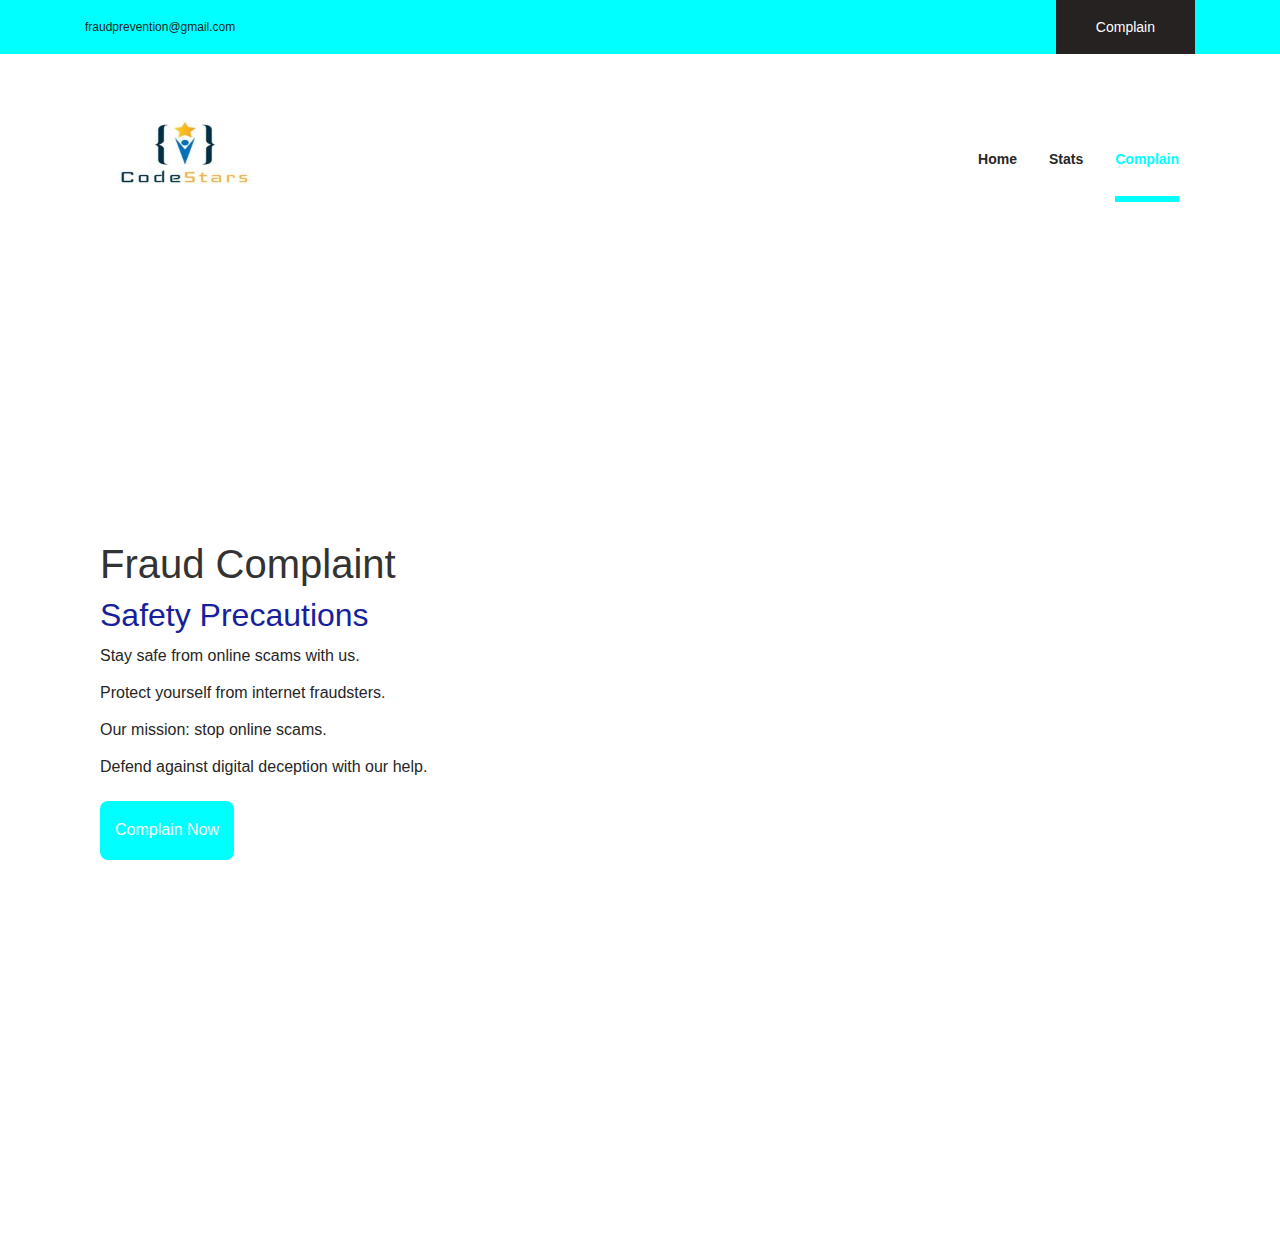
<file: Road-Accident-Prevention-Volunteer-Program-website/contact.html>
<!DOCTYPE html>
<html lang="en">

<!-- Mirrored from preview.colorlib.com/theme/thecharity/contact.html by HTTrack Website Copier/3.x [XR&CO'2014], Mon, 01 Mar 2021 11:37:38 GMT -->
<head>
<title>SewaSankalConnect</title>

<meta charset="utf-8">
<meta name="viewport" content="width=device-width, initial-scale=1, shrink-to-fit=no">

<link rel="stylesheet" href="css/bootstrap.min.css">

<link rel="stylesheet" href="css/font-awesome.min.css">

<link rel="stylesheet" href="css/elegant-fonts.css">

<link rel="stylesheet" href="css/themify-icons.css">

<link rel="stylesheet" href="css/swiper.min.css">

<link rel="stylesheet" href="style.css">
</head>
<body class="single-page contact-page">
  <header class="site-header">
    <div class="top-header-bar">
    <div class="container">
    <div class="row flex-wrap justify-content-center justify-content-lg-between align-items-lg-center">
    <div class="col-12 col-lg-8 d-none d-md-flex flex-wrap justify-content-center justify-content-lg-start mb-3 mb-lg-0">
    <div class="header-bar-email">
      <a href="mailto:SewaSankalConnect@gmail.com">
        Fraudprevention@gmail.com</a></div>
    
    </div>
    <div class="col-12 col-lg-4 d-flex flex-wrap justify-content-center justify-content-lg-end align-items-center">
    <div class="donate-btn">
    <a href="contact.html">Complain</a>
    </div>
    </div>
    </div>
    </div>
    </div>
    <div class="nav-bar">
      <div class="container">
      <div class="row">
      <div class="col-12 d-flex flex-wrap justify-content-between align-items-center">
      <div class="site-branding d-flex align-items-center">
      <a class="d-block" href="index.html" rel="home"><img class="d-block" src="images/looogo.jpg" alt="logo" height="150px" width="200px"></a>        
      </div>
      <nav class="site-navigation d-flex justify-content-end align-items-center">
      <ul class="d-flex flex-column flex-lg-row justify-content-lg-end align-content-center">
      <li><a href="index.html">Home</a></li>
      <li><a href="about.html">Stats</a></li>
      
      
      <li class="current-menu-item"><a href="contact.html">Complain</a></li>
      </ul>
      </nav>
      <div class="hamburger-menu d-lg-none">
      <span></span>
      <span></span>
      <span></span>
      <span></span>
      </div>
      </div>
      </div>
      </div>
      </div>
    </header>


<div class="contact-page-wrap">
<div class="container">

  <div class="background-image">
    <div class="container">
        <h1>Fraud Complaint</h1>

        <div class="safety-precautions">
            <h2>Safety Precautions</h2>
            <ul>
                <li>Stay safe from online scams with us.</li>
                <li>Protect yourself from internet fraudsters.</li>
                <li>Our mission: stop online scams.</li>
                <li>Defend against digital deception with our help.</li>
                
            </ul>
        </div>

        <button onclick="toggleComplaintForm()">Complain Now</button>

        <form id="complaintForm" class="hidden">
            <label for="name">Your Name:</label>
            <input type="text" id="name" name="name" required>

            <label for="email">Your Email:</label>
            <input type="email" id="email" name="email" required>

            <label for="location">Type of Fraud:</label>
            <input type="text" id="location" name="location" required>

          

            <label for="description">Description:</label>
            <textarea id="description" name="description" rows="4" required></textarea>

            <label for="image">Upload Image:</label>
            <input type="file" id="image" name="image" accept="image/*">

            <div class="button-container">
                <button type="button" onclick="submitComplaint()">Submit Complaint</button>
            </div>
        </form>

        <div id="confirmationMessage" class="hidden">
            <p>Your complaint has been submitted. Thank you for reporting.</p>
        </div>
    </div>
</div>

<div class="col-12">


</div>
</div>
</div>
<script type='text/javascript' src="js/script.js"></script>
<script type='text/javascript' src='js/jquery.js'></script>
<script type='text/javascript' src='js/jquery.collapsible.min.js'></script>
<script type='text/javascript' src='js/swiper.min.js'></script>
<script type='text/javascript' src='js/jquery.countdown.min.js'></script>
<script type='text/javascript' src='js/circle-progress.min.js'></script>
<script type='text/javascript' src='js/jquery.countTo.min.js'></script>
<script type='text/javascript' src='js/jquery.barfiller.js'></script>
<script type='text/javascript' src='js/custom.js'></script>

<script async src="https://www.googletagmanager.com/gtag/js?id=UA-23581568-13"></script>
<script>
  window.dataLayer = window.dataLayer || [];
  function gtag(){dataLayer.push(arguments);}
  gtag('js', new Date());

  gtag('config', 'UA-23581568-13');
</script>
</body>

<!-- Mirrored from preview.colorlib.com/theme/thecharity/contact.html by HTTrack Website Copier/3.x [XR&CO'2014], Mon, 01 Mar 2021 11:37:38 GMT -->
</html>
</file>
<file: Road-Accident-Prevention-Volunteer-Program-website/css/elegant-fonts.css>
@font-face {
	font-family: 'ElegantIcons';
	src:url('../fonts/ElegantIcons.eot');
	src:url('../fonts/ElegantIconsd41d.eot?#iefix') format('embedded-opentype'),
		url('../fonts/ElegantIcons.woff') format('woff'),
		url('../fonts/ElegantIcons.ttf') format('truetype'),
		url('../fonts/ElegantIcons.svg#ElegantIcons') format('svg');
	font-weight: normal;
	font-style: normal;
}

/* Use the following CSS code if you want to use data attributes for inserting your icons */
[data-icon]:before {
	font-family: 'ElegantIcons';
	content: attr(data-icon);
	speak: none;
	font-weight: normal;
	font-variant: normal;
	text-transform: none;
	line-height: 1;
	-webkit-font-smoothing: antialiased;
	-moz-osx-font-smoothing: grayscale;
}

/* Use the following CSS code if you want to have a class per icon */
/*
Instead of a list of all class selectors,
you can use the generic selector below, but it's slower:
[class*="your-class-prefix"] {
*/
.arrow_up, .arrow_down, .arrow_left, .arrow_right, .arrow_left-up, .arrow_right-up, .arrow_right-down, .arrow_left-down, .arrow-up-down, .arrow_up-down_alt, .arrow_left-right_alt, .arrow_left-right, .arrow_expand_alt2, .arrow_expand_alt, .arrow_condense, .arrow_expand, .arrow_move, .arrow_carrot-up, .arrow_carrot-down, .arrow_carrot-left, .arrow_carrot-right, .arrow_carrot-2up, .arrow_carrot-2down, .arrow_carrot-2left, .arrow_carrot-2right, .arrow_carrot-up_alt2, .arrow_carrot-down_alt2, .arrow_carrot-left_alt2, .arrow_carrot-right_alt2, .arrow_carrot-2up_alt2, .arrow_carrot-2down_alt2, .arrow_carrot-2left_alt2, .arrow_carrot-2right_alt2, .arrow_triangle-up, .arrow_triangle-down, .arrow_triangle-left, .arrow_triangle-right, .arrow_triangle-up_alt2, .arrow_triangle-down_alt2, .arrow_triangle-left_alt2, .arrow_triangle-right_alt2, .arrow_back, .icon_minus-06, .icon_plus, .icon_close, .icon_check, .icon_minus_alt2, .icon_plus_alt2, .icon_close_alt2, .icon_check_alt2, .icon_zoom-out_alt, .icon_zoom-in_alt, .icon_search, .icon_box-empty, .icon_box-selected, .icon_minus-box, .icon_plus-box, .icon_box-checked, .icon_circle-empty, .icon_circle-slelected, .icon_stop_alt2, .icon_stop, .icon_pause_alt2, .icon_pause, .icon_menu, .icon_menu-square_alt2, .icon_menu-circle_alt2, .icon_ul, .icon_ol, .icon_adjust-horiz, .icon_adjust-vert, .icon_document_alt, .icon_documents_alt, .icon_pencil, .icon_pencil-edit_alt, .icon_pencil-edit, .icon_folder-alt, .icon_folder-open_alt, .icon_folder-add_alt, .icon_info_alt, .icon_error-oct_alt, .icon_error-circle_alt, .icon_error-triangle_alt, .icon_question_alt2, .icon_question, .icon_comment_alt, .icon_chat_alt, .icon_vol-mute_alt, .icon_volume-low_alt, .icon_volume-high_alt, .icon_quotations, .icon_quotations_alt2, .icon_clock_alt, .icon_lock_alt, .icon_lock-open_alt, .icon_key_alt, .icon_cloud_alt, .icon_cloud-upload_alt, .icon_cloud-download_alt, .icon_image, .icon_images, .icon_lightbulb_alt, .icon_gift_alt, .icon_house_alt, .icon_genius, .icon_mobile, .icon_tablet, .icon_laptop, .icon_desktop, .icon_camera_alt, .icon_mail_alt, .icon_cone_alt, .icon_ribbon_alt, .icon_bag_alt, .icon_creditcard, .icon_cart_alt, .icon_paperclip, .icon_tag_alt, .icon_tags_alt, .icon_trash_alt, .icon_cursor_alt, .icon_mic_alt, .icon_compass_alt, .icon_pin_alt, .icon_pushpin_alt, .icon_map_alt, .icon_drawer_alt, .icon_toolbox_alt, .icon_book_alt, .icon_calendar, .icon_film, .icon_table, .icon_contacts_alt, .icon_headphones, .icon_lifesaver, .icon_piechart, .icon_refresh, .icon_link_alt, .icon_link, .icon_loading, .icon_blocked, .icon_archive_alt, .icon_heart_alt, .icon_star_alt, .icon_star-half_alt, .icon_star, .icon_star-half, .icon_tools, .icon_tool, .icon_cog, .icon_cogs, .arrow_up_alt, .arrow_down_alt, .arrow_left_alt, .arrow_right_alt, .arrow_left-up_alt, .arrow_right-up_alt, .arrow_right-down_alt, .arrow_left-down_alt, .arrow_condense_alt, .arrow_expand_alt3, .arrow_carrot_up_alt, .arrow_carrot-down_alt, .arrow_carrot-left_alt, .arrow_carrot-right_alt, .arrow_carrot-2up_alt, .arrow_carrot-2dwnn_alt, .arrow_carrot-2left_alt, .arrow_carrot-2right_alt, .arrow_triangle-up_alt, .arrow_triangle-down_alt, .arrow_triangle-left_alt, .arrow_triangle-right_alt, .icon_minus_alt, .icon_plus_alt, .icon_close_alt, .icon_check_alt, .icon_zoom-out, .icon_zoom-in, .icon_stop_alt, .icon_menu-square_alt, .icon_menu-circle_alt, .icon_document, .icon_documents, .icon_pencil_alt, .icon_folder, .icon_folder-open, .icon_folder-add, .icon_folder_upload, .icon_folder_download, .icon_info, .icon_error-circle, .icon_error-oct, .icon_error-triangle, .icon_question_alt, .icon_comment, .icon_chat, .icon_vol-mute, .icon_volume-low, .icon_volume-high, .icon_quotations_alt, .icon_clock, .icon_lock, .icon_lock-open, .icon_key, .icon_cloud, .icon_cloud-upload, .icon_cloud-download, .icon_lightbulb, .icon_gift, .icon_house, .icon_camera, .icon_mail, .icon_cone, .icon_ribbon, .icon_bag, .icon_cart, .icon_tag, .icon_tags, .icon_trash, .icon_cursor, .icon_mic, .icon_compass, .icon_pin, .icon_pushpin, .icon_map, .icon_drawer, .icon_toolbox, .icon_book, .icon_contacts, .icon_archive, .icon_heart, .icon_profile, .icon_group, .icon_grid-2x2, .icon_grid-3x3, .icon_music, .icon_pause_alt, .icon_phone, .icon_upload, .icon_download, .social_facebook, .social_twitter, .social_pinterest, .social_googleplus, .social_tumblr, .social_tumbleupon, .social_wordpress, .social_instagram, .social_dribbble, .social_vimeo, .social_linkedin, .social_rss, .social_deviantart, .social_share, .social_myspace, .social_skype, .social_youtube, .social_picassa, .social_googledrive, .social_flickr, .social_blogger, .social_spotify, .social_delicious, .social_facebook_circle, .social_twitter_circle, .social_pinterest_circle, .social_googleplus_circle, .social_tumblr_circle, .social_stumbleupon_circle, .social_wordpress_circle, .social_instagram_circle, .social_dribbble_circle, .social_vimeo_circle, .social_linkedin_circle, .social_rss_circle, .social_deviantart_circle, .social_share_circle, .social_myspace_circle, .social_skype_circle, .social_youtube_circle, .social_picassa_circle, .social_googledrive_alt2, .social_flickr_circle, .social_blogger_circle, .social_spotify_circle, .social_delicious_circle, .social_facebook_square, .social_twitter_square, .social_pinterest_square, .social_googleplus_square, .social_tumblr_square, .social_stumbleupon_square, .social_wordpress_square, .social_instagram_square, .social_dribbble_square, .social_vimeo_square, .social_linkedin_square, .social_rss_square, .social_deviantart_square, .social_share_square, .social_myspace_square, .social_skype_square, .social_youtube_square, .social_picassa_square, .social_googledrive_square, .social_flickr_square, .social_blogger_square, .social_spotify_square, .social_delicious_square, .icon_printer, .icon_calulator, .icon_building, .icon_floppy, .icon_drive, .icon_search-2, .icon_id, .icon_id-2, .icon_puzzle, .icon_like, .icon_dislike, .icon_mug, .icon_currency, .icon_wallet, .icon_pens, .icon_easel, .icon_flowchart, .icon_datareport, .icon_briefcase, .icon_shield, .icon_percent, .icon_globe, .icon_globe-2, .icon_target, .icon_hourglass, .icon_balance, .icon_rook, .icon_printer-alt, .icon_calculator_alt, .icon_building_alt, .icon_floppy_alt, .icon_drive_alt, .icon_search_alt, .icon_id_alt, .icon_id-2_alt, .icon_puzzle_alt, .icon_like_alt, .icon_dislike_alt, .icon_mug_alt, .icon_currency_alt, .icon_wallet_alt, .icon_pens_alt, .icon_easel_alt, .icon_flowchart_alt, .icon_datareport_alt, .icon_briefcase_alt, .icon_shield_alt, .icon_percent_alt, .icon_globe_alt, .icon_clipboard {
	font-family: 'ElegantIcons';
	speak: none;
	font-style: normal;
	font-weight: normal;
	font-variant: normal;
	text-transform: none;
	line-height: 1;
	-webkit-font-smoothing: antialiased;
}
.arrow_up:before {
	content: "\21";
}
.arrow_down:before {
	content: "\22";
}
.arrow_left:before {
	content: "\23";
}
.arrow_right:before {
	content: "\24";
}
.arrow_left-up:before {
	content: "\25";
}
.arrow_right-up:before {
	content: "\26";
}
.arrow_right-down:before {
	content: "\27";
}
.arrow_left-down:before {
	content: "\28";
}
.arrow-up-down:before {
	content: "\29";
}
.arrow_up-down_alt:before {
	content: "\2a";
}
.arrow_left-right_alt:before {
	content: "\2b";
}
.arrow_left-right:before {
	content: "\2c";
}
.arrow_expand_alt2:before {
	content: "\2d";
}
.arrow_expand_alt:before {
	content: "\2e";
}
.arrow_condense:before {
	content: "\2f";
}
.arrow_expand:before {
	content: "\30";
}
.arrow_move:before {
	content: "\31";
}
.arrow_carrot-up:before {
	content: "\32";
}
.arrow_carrot-down:before {
	content: "\33";
}
.arrow_carrot-left:before {
	content: "\34";
}
.arrow_carrot-right:before {
	content: "\35";
}
.arrow_carrot-2up:before {
	content: "\36";
}
.arrow_carrot-2down:before {
	content: "\37";
}
.arrow_carrot-2left:before {
	content: "\38";
}
.arrow_carrot-2right:before {
	content: "\39";
}
.arrow_carrot-up_alt2:before {
	content: "\3a";
}
.arrow_carrot-down_alt2:before {
	content: "\3b";
}
.arrow_carrot-left_alt2:before {
	content: "\3c";
}
.arrow_carrot-right_alt2:before {
	content: "\3d";
}
.arrow_carrot-2up_alt2:before {
	content: "\3e";
}
.arrow_carrot-2down_alt2:before {
	content: "\3f";
}
.arrow_carrot-2left_alt2:before {
	content: "\40";
}
.arrow_carrot-2right_alt2:before {
	content: "\41";
}
.arrow_triangle-up:before {
	content: "\42";
}
.arrow_triangle-down:before {
	content: "\43";
}
.arrow_triangle-left:before {
	content: "\44";
}
.arrow_triangle-right:before {
	content: "\45";
}
.arrow_triangle-up_alt2:before {
	content: "\46";
}
.arrow_triangle-down_alt2:before {
	content: "\47";
}
.arrow_triangle-left_alt2:before {
	content: "\48";
}
.arrow_triangle-right_alt2:before {
	content: "\49";
}
.arrow_back:before {
	content: "\4a";
}
.icon_minus-06:before {
	content: "\4b";
}
.icon_plus:before {
	content: "\4c";
}
.icon_close:before {
	content: "\4d";
}
.icon_check:before {
	content: "\4e";
}
.icon_minus_alt2:before {
	content: "\4f";
}
.icon_plus_alt2:before {
	content: "\50";
}
.icon_close_alt2:before {
	content: "\51";
}
.icon_check_alt2:before {
	content: "\52";
}
.icon_zoom-out_alt:before {
	content: "\53";
}
.icon_zoom-in_alt:before {
	content: "\54";
}
.icon_search:before {
	content: "\55";
}
.icon_box-empty:before {
	content: "\56";
}
.icon_box-selected:before {
	content: "\57";
}
.icon_minus-box:before {
	content: "\58";
}
.icon_plus-box:before {
	content: "\59";
}
.icon_box-checked:before {
	content: "\5a";
}
.icon_circle-empty:before {
	content: "\5b";
}
.icon_circle-slelected:before {
	content: "\5c";
}
.icon_stop_alt2:before {
	content: "\5d";
}
.icon_stop:before {
	content: "\5e";
}
.icon_pause_alt2:before {
	content: "\5f";
}
.icon_pause:before {
	content: "\60";
}
.icon_menu:before {
	content: "\61";
}
.icon_menu-square_alt2:before {
	content: "\62";
}
.icon_menu-circle_alt2:before {
	content: "\63";
}
.icon_ul:before {
	content: "\64";
}
.icon_ol:before {
	content: "\65";
}
.icon_adjust-horiz:before {
	content: "\66";
}
.icon_adjust-vert:before {
	content: "\67";
}
.icon_document_alt:before {
	content: "\68";
}
.icon_documents_alt:before {
	content: "\69";
}
.icon_pencil:before {
	content: "\6a";
}
.icon_pencil-edit_alt:before {
	content: "\6b";
}
.icon_pencil-edit:before {
	content: "\6c";
}
.icon_folder-alt:before {
	content: "\6d";
}
.icon_folder-open_alt:before {
	content: "\6e";
}
.icon_folder-add_alt:before {
	content: "\6f";
}
.icon_info_alt:before {
	content: "\70";
}
.icon_error-oct_alt:before {
	content: "\71";
}
.icon_error-circle_alt:before {
	content: "\72";
}
.icon_error-triangle_alt:before {
	content: "\73";
}
.icon_question_alt2:before {
	content: "\74";
}
.icon_question:before {
	content: "\75";
}
.icon_comment_alt:before {
	content: "\76";
}
.icon_chat_alt:before {
	content: "\77";
}
.icon_vol-mute_alt:before {
	content: "\78";
}
.icon_volume-low_alt:before {
	content: "\79";
}
.icon_volume-high_alt:before {
	content: "\7a";
}
.icon_quotations:before {
	content: "\7b";
}
.icon_quotations_alt2:before {
	content: "\7c";
}
.icon_clock_alt:before {
	content: "\7d";
}
.icon_lock_alt:before {
	content: "\7e";
}
.icon_lock-open_alt:before {
	content: "\e000";
}
.icon_key_alt:before {
	content: "\e001";
}
.icon_cloud_alt:before {
	content: "\e002";
}
.icon_cloud-upload_alt:before {
	content: "\e003";
}
.icon_cloud-download_alt:before {
	content: "\e004";
}
.icon_image:before {
	content: "\e005";
}
.icon_images:before {
	content: "\e006";
}
.icon_lightbulb_alt:before {
	content: "\e007";
}
.icon_gift_alt:before {
	content: "\e008";
}
.icon_house_alt:before {
	content: "\e009";
}
.icon_genius:before {
	content: "\e00a";
}
.icon_mobile:before {
	content: "\e00b";
}
.icon_tablet:before {
	content: "\e00c";
}
.icon_laptop:before {
	content: "\e00d";
}
.icon_desktop:before {
	content: "\e00e";
}
.icon_camera_alt:before {
	content: "\e00f";
}
.icon_mail_alt:before {
	content: "\e010";
}
.icon_cone_alt:before {
	content: "\e011";
}
.icon_ribbon_alt:before {
	content: "\e012";
}
.icon_bag_alt:before {
	content: "\e013";
}
.icon_creditcard:before {
	content: "\e014";
}
.icon_cart_alt:before {
	content: "\e015";
}
.icon_paperclip:before {
	content: "\e016";
}
.icon_tag_alt:before {
	content: "\e017";
}
.icon_tags_alt:before {
	content: "\e018";
}
.icon_trash_alt:before {
	content: "\e019";
}
.icon_cursor_alt:before {
	content: "\e01a";
}
.icon_mic_alt:before {
	content: "\e01b";
}
.icon_compass_alt:before {
	content: "\e01c";
}
.icon_pin_alt:before {
	content: "\e01d";
}
.icon_pushpin_alt:before {
	content: "\e01e";
}
.icon_map_alt:before {
	content: "\e01f";
}
.icon_drawer_alt:before {
	content: "\e020";
}
.icon_toolbox_alt:before {
	content: "\e021";
}
.icon_book_alt:before {
	content: "\e022";
}
.icon_calendar:before {
	content: "\e023";
}
.icon_film:before {
	content: "\e024";
}
.icon_table:before {
	content: "\e025";
}
.icon_contacts_alt:before {
	content: "\e026";
}
.icon_headphones:before {
	content: "\e027";
}
.icon_lifesaver:before {
	content: "\e028";
}
.icon_piechart:before {
	content: "\e029";
}
.icon_refresh:before {
	content: "\e02a";
}
.icon_link_alt:before {
	content: "\e02b";
}
.icon_link:before {
	content: "\e02c";
}
.icon_loading:before {
	content: "\e02d";
}
.icon_blocked:before {
	content: "\e02e";
}
.icon_archive_alt:before {
	content: "\e02f";
}
.icon_heart_alt:before {
	content: "\e030";
}
.icon_star_alt:before {
	content: "\e031";
}
.icon_star-half_alt:before {
	content: "\e032";
}
.icon_star:before {
	content: "\e033";
}
.icon_star-half:before {
	content: "\e034";
}
.icon_tools:before {
	content: "\e035";
}
.icon_tool:before {
	content: "\e036";
}
.icon_cog:before {
	content: "\e037";
}
.icon_cogs:before {
	content: "\e038";
}
.arrow_up_alt:before {
	content: "\e039";
}
.arrow_down_alt:before {
	content: "\e03a";
}
.arrow_left_alt:before {
	content: "\e03b";
}
.arrow_right_alt:before {
	content: "\e03c";
}
.arrow_left-up_alt:before {
	content: "\e03d";
}
.arrow_right-up_alt:before {
	content: "\e03e";
}
.arrow_right-down_alt:before {
	content: "\e03f";
}
.arrow_left-down_alt:before {
	content: "\e040";
}
.arrow_condense_alt:before {
	content: "\e041";
}
.arrow_expand_alt3:before {
	content: "\e042";
}
.arrow_carrot_up_alt:before {
	content: "\e043";
}
.arrow_carrot-down_alt:before {
	content: "\e044";
}
.arrow_carrot-left_alt:before {
	content: "\e045";
}
.arrow_carrot-right_alt:before {
	content: "\e046";
}
.arrow_carrot-2up_alt:before {
	content: "\e047";
}
.arrow_carrot-2dwnn_alt:before {
	content: "\e048";
}
.arrow_carrot-2left_alt:before {
	content: "\e049";
}
.arrow_carrot-2right_alt:before {
	content: "\e04a";
}
.arrow_triangle-up_alt:before {
	content: "\e04b";
}
.arrow_triangle-down_alt:before {
	content: "\e04c";
}
.arrow_triangle-left_alt:before {
	content: "\e04d";
}
.arrow_triangle-right_alt:before {
	content: "\e04e";
}
.icon_minus_alt:before {
	content: "\e04f";
}
.icon_plus_alt:before {
	content: "\e050";
}
.icon_close_alt:before {
	content: "\e051";
}
.icon_check_alt:before {
	content: "\e052";
}
.icon_zoom-out:before {
	content: "\e053";
}
.icon_zoom-in:before {
	content: "\e054";
}
.icon_stop_alt:before {
	content: "\e055";
}
.icon_menu-square_alt:before {
	content: "\e056";
}
.icon_menu-circle_alt:before {
	content: "\e057";
}
.icon_document:before {
	content: "\e058";
}
.icon_documents:before {
	content: "\e059";
}
.icon_pencil_alt:before {
	content: "\e05a";
}
.icon_folder:before {
	content: "\e05b";
}
.icon_folder-open:before {
	content: "\e05c";
}
.icon_folder-add:before {
	content: "\e05d";
}
.icon_folder_upload:before {
	content: "\e05e";
}
.icon_folder_download:before {
	content: "\e05f";
}
.icon_info:before {
	content: "\e060";
}
.icon_error-circle:before {
	content: "\e061";
}
.icon_error-oct:before {
	content: "\e062";
}
.icon_error-triangle:before {
	content: "\e063";
}
.icon_question_alt:before {
	content: "\e064";
}
.icon_comment:before {
	content: "\e065";
}
.icon_chat:before {
	content: "\e066";
}
.icon_vol-mute:before {
	content: "\e067";
}
.icon_volume-low:before {
	content: "\e068";
}
.icon_volume-high:before {
	content: "\e069";
}
.icon_quotations_alt:before {
	content: "\e06a";
}
.icon_clock:before {
	content: "\e06b";
}
.icon_lock:before {
	content: "\e06c";
}
.icon_lock-open:before {
	content: "\e06d";
}
.icon_key:before {
	content: "\e06e";
}
.icon_cloud:before {
	content: "\e06f";
}
.icon_cloud-upload:before {
	content: "\e070";
}
.icon_cloud-download:before {
	content: "\e071";
}
.icon_lightbulb:before {
	content: "\e072";
}
.icon_gift:before {
	content: "\e073";
}
.icon_house:before {
	content: "\e074";
}
.icon_camera:before {
	content: "\e075";
}
.icon_mail:before {
	content: "\e076";
}
.icon_cone:before {
	content: "\e077";
}
.icon_ribbon:before {
	content: "\e078";
}
.icon_bag:before {
	content: "\e079";
}
.icon_cart:before {
	content: "\e07a";
}
.icon_tag:before {
	content: "\e07b";
}
.icon_tags:before {
	content: "\e07c";
}
.icon_trash:before {
	content: "\e07d";
}
.icon_cursor:before {
	content: "\e07e";
}
.icon_mic:before {
	content: "\e07f";
}
.icon_compass:before {
	content: "\e080";
}
.icon_pin:before {
	content: "\e081";
}
.icon_pushpin:before {
	content: "\e082";
}
.icon_map:before {
	content: "\e083";
}
.icon_drawer:before {
	content: "\e084";
}
.icon_toolbox:before {
	content: "\e085";
}
.icon_book:before {
	content: "\e086";
}
.icon_contacts:before {
	content: "\e087";
}
.icon_archive:before {
	content: "\e088";
}
.icon_heart:before {
	content: "\e089";
}
.icon_profile:before {
	content: "\e08a";
}
.icon_group:before {
	content: "\e08b";
}
.icon_grid-2x2:before {
	content: "\e08c";
}
.icon_grid-3x3:before {
	content: "\e08d";
}
.icon_music:before {
	content: "\e08e";
}
.icon_pause_alt:before {
	content: "\e08f";
}
.icon_phone:before {
	content: "\e090";
}
.icon_upload:before {
	content: "\e091";
}
.icon_download:before {
	content: "\e092";
}
.social_facebook:before {
	content: "\e093";
}
.social_twitter:before {
	content: "\e094";
}
.social_pinterest:before {
	content: "\e095";
}
.social_googleplus:before {
	content: "\e096";
}
.social_tumblr:before {
	content: "\e097";
}
.social_tumbleupon:before {
	content: "\e098";
}
.social_wordpress:before {
	content: "\e099";
}
.social_instagram:before {
	content: "\e09a";
}
.social_dribbble:before {
	content: "\e09b";
}
.social_vimeo:before {
	content: "\e09c";
}
.social_linkedin:before {
	content: "\e09d";
}
.social_rss:before {
	content: "\e09e";
}
.social_deviantart:before {
	content: "\e09f";
}
.social_share:before {
	content: "\e0a0";
}
.social_myspace:before {
	content: "\e0a1";
}
.social_skype:before {
	content: "\e0a2";
}
.social_youtube:before {
	content: "\e0a3";
}
.social_picassa:before {
	content: "\e0a4";
}
.social_googledrive:before {
	content: "\e0a5";
}
.social_flickr:before {
	content: "\e0a6";
}
.social_blogger:before {
	content: "\e0a7";
}
.social_spotify:before {
	content: "\e0a8";
}
.social_delicious:before {
	content: "\e0a9";
}
.social_facebook_circle:before {
	content: "\e0aa";
}
.social_twitter_circle:before {
	content: "\e0ab";
}
.social_pinterest_circle:before {
	content: "\e0ac";
}
.social_googleplus_circle:before {
	content: "\e0ad";
}
.social_tumblr_circle:before {
	content: "\e0ae";
}
.social_stumbleupon_circle:before {
	content: "\e0af";
}
.social_wordpress_circle:before {
	content: "\e0b0";
}
.social_instagram_circle:before {
	content: "\e0b1";
}
.social_dribbble_circle:before {
	content: "\e0b2";
}
.social_vimeo_circle:before {
	content: "\e0b3";
}
.social_linkedin_circle:before {
	content: "\e0b4";
}
.social_rss_circle:before {
	content: "\e0b5";
}
.social_deviantart_circle:before {
	content: "\e0b6";
}
.social_share_circle:before {
	content: "\e0b7";
}
.social_myspace_circle:before {
	content: "\e0b8";
}
.social_skype_circle:before {
	content: "\e0b9";
}
.social_youtube_circle:before {
	content: "\e0ba";
}
.social_picassa_circle:before {
	content: "\e0bb";
}
.social_googledrive_alt2:before {
	content: "\e0bc";
}
.social_flickr_circle:before {
	content: "\e0bd";
}
.social_blogger_circle:before {
	content: "\e0be";
}
.social_spotify_circle:before {
	content: "\e0bf";
}
.social_delicious_circle:before {
	content: "\e0c0";
}
.social_facebook_square:before {
	content: "\e0c1";
}
.social_twitter_square:before {
	content: "\e0c2";
}
.social_pinterest_square:before {
	content: "\e0c3";
}
.social_googleplus_square:before {
	content: "\e0c4";
}
.social_tumblr_square:before {
	content: "\e0c5";
}
.social_stumbleupon_square:before {
	content: "\e0c6";
}
.social_wordpress_square:before {
	content: "\e0c7";
}
.social_instagram_square:before {
	content: "\e0c8";
}
.social_dribbble_square:before {
	content: "\e0c9";
}
.social_vimeo_square:before {
	content: "\e0ca";
}
.social_linkedin_square:before {
	content: "\e0cb";
}
.social_rss_square:before {
	content: "\e0cc";
}
.social_deviantart_square:before {
	content: "\e0cd";
}
.social_share_square:before {
	content: "\e0ce";
}
.social_myspace_square:before {
	content: "\e0cf";
}
.social_skype_square:before {
	content: "\e0d0";
}
.social_youtube_square:before {
	content: "\e0d1";
}
.social_picassa_square:before {
	content: "\e0d2";
}
.social_googledrive_square:before {
	content: "\e0d3";
}
.social_flickr_square:before {
	content: "\e0d4";
}
.social_blogger_square:before {
	content: "\e0d5";
}
.social_spotify_square:before {
	content: "\e0d6";
}
.social_delicious_square:before {
	content: "\e0d7";
}
.icon_printer:before {
	content: "\e103";
}
.icon_calulator:before {
	content: "\e0ee";
}
.icon_building:before {
	content: "\e0ef";
}
.icon_floppy:before {
	content: "\e0e8";
}
.icon_drive:before {
	content: "\e0ea";
}
.icon_search-2:before {
	content: "\e101";
}
.icon_id:before {
	content: "\e107";
}
.icon_id-2:before {
	content: "\e108";
}
.icon_puzzle:before {
	content: "\e102";
}
.icon_like:before {
	content: "\e106";
}
.icon_dislike:before {
	content: "\e0eb";
}
.icon_mug:before {
	content: "\e105";
}
.icon_currency:before {
	content: "\e0ed";
}
.icon_wallet:before {
	content: "\e100";
}
.icon_pens:before {
	content: "\e104";
}
.icon_easel:before {
	content: "\e0e9";
}
.icon_flowchart:before {
	content: "\e109";
}
.icon_datareport:before {
	content: "\e0ec";
}
.icon_briefcase:before {
	content: "\e0fe";
}
.icon_shield:before {
	content: "\e0f6";
}
.icon_percent:before {
	content: "\e0fb";
}
.icon_globe:before {
	content: "\e0e2";
}
.icon_globe-2:before {
	content: "\e0e3";
}
.icon_target:before {
	content: "\e0f5";
}
.icon_hourglass:before {
	content: "\e0e1";
}
.icon_balance:before {
	content: "\e0ff";
}
.icon_rook:before {
	content: "\e0f8";
}
.icon_printer-alt:before {
	content: "\e0fa";
}
.icon_calculator_alt:before {
	content: "\e0e7";
}
.icon_building_alt:before {
	content: "\e0fd";
}
.icon_floppy_alt:before {
	content: "\e0e4";
}
.icon_drive_alt:before {
	content: "\e0e5";
}
.icon_search_alt:before {
	content: "\e0f7";
}
.icon_id_alt:before {
	content: "\e0e0";
}
.icon_id-2_alt:before {
	content: "\e0fc";
}
.icon_puzzle_alt:before {
	content: "\e0f9";
}
.icon_like_alt:before {
	content: "\e0dd";
}
.icon_dislike_alt:before {
	content: "\e0f1";
}
.icon_mug_alt:before {
	content: "\e0dc";
}
.icon_currency_alt:before {
	content: "\e0f3";
}
.icon_wallet_alt:before {
	content: "\e0d8";
}
.icon_pens_alt:before {
	content: "\e0db";
}
.icon_easel_alt:before {
	content: "\e0f0";
}
.icon_flowchart_alt:before {
	content: "\e0df";
}
.icon_datareport_alt:before {
	content: "\e0f2";
}
.icon_briefcase_alt:before {
	content: "\e0f4";
}
.icon_shield_alt:before {
	content: "\e0d9";
}
.icon_percent_alt:before {
	content: "\e0da";
}
.icon_globe_alt:before {
	content: "\e0de";
}
.icon_clipboard:before {
	content: "\e0e6";
}


	.glyph {
		float: left;
		text-align: center;
		padding: .75em;
		margin: .4em 1.5em .75em 0;
		width: 6em;
text-shadow: none;
	}
        .glyph_big {
        font-size: 128px;
        color: #59c5dc;
        float: left;
        margin-right: 20px;
        }

        .glyph div { padding-bottom: 10px;}

	.glyph input {
		font-family: consolas, monospace;
		font-size: 12px;
		width: 100%;
		text-align: center;
		border: 0;
		box-shadow: 0 0 0 1px #ccc;
		padding: .2em;
                -moz-border-radius: 5px;
                -webkit-border-radius: 5px;
	}
	.centered {
		margin-left: auto;
		margin-right: auto;
	}
	.glyph .fs1 {
		font-size: 2em;
	}
</file>
<file: Road-Accident-Prevention-Volunteer-Program-website/css/themify-icons.css>
@font-face {
	font-family: 'themify';
	src:url('../fonts/themify9f24.eot?-fvbane');
	src:url('../fonts/themifyd41d.eot?#iefix-fvbane') format('embedded-opentype'),
		url('../fonts/themify9f24.woff?-fvbane') format('woff'),
		url('../fonts/themify9f24.ttf?-fvbane') format('truetype'),
		url('../fonts/themify9f24.svg?-fvbane#themify') format('svg');
	font-weight: normal;
	font-style: normal;
}

[class^="ti-"], [class*=" ti-"] {
	font-family: 'themify';
	speak: none;
	font-style: normal;
	font-weight: normal;
	font-variant: normal;
	text-transform: none;
	line-height: 1;

	/* Better Font Rendering =========== */
	-webkit-font-smoothing: antialiased;
	-moz-osx-font-smoothing: grayscale;
}

.ti-wand:before {
	content: "\e600";
}
.ti-volume:before {
	content: "\e601";
}
.ti-user:before {
	content: "\e602";
}
.ti-unlock:before {
	content: "\e603";
}
.ti-unlink:before {
	content: "\e604";
}
.ti-trash:before {
	content: "\e605";
}
.ti-thought:before {
	content: "\e606";
}
.ti-target:before {
	content: "\e607";
}
.ti-tag:before {
	content: "\e608";
}
.ti-tablet:before {
	content: "\e609";
}
.ti-star:before {
	content: "\e60a";
}
.ti-spray:before {
	content: "\e60b";
}
.ti-signal:before {
	content: "\e60c";
}
.ti-shopping-cart:before {
	content: "\e60d";
}
.ti-shopping-cart-full:before {
	content: "\e60e";
}
.ti-settings:before {
	content: "\e60f";
}
.ti-search:before {
	content: "\e610";
}
.ti-zoom-in:before {
	content: "\e611";
}
.ti-zoom-out:before {
	content: "\e612";
}
.ti-cut:before {
	content: "\e613";
}
.ti-ruler:before {
	content: "\e614";
}
.ti-ruler-pencil:before {
	content: "\e615";
}
.ti-ruler-alt:before {
	content: "\e616";
}
.ti-bookmark:before {
	content: "\e617";
}
.ti-bookmark-alt:before {
	content: "\e618";
}
.ti-reload:before {
	content: "\e619";
}
.ti-plus:before {
	content: "\e61a";
}
.ti-pin:before {
	content: "\e61b";
}
.ti-pencil:before {
	content: "\e61c";
}
.ti-pencil-alt:before {
	content: "\e61d";
}
.ti-paint-roller:before {
	content: "\e61e";
}
.ti-paint-bucket:before {
	content: "\e61f";
}
.ti-na:before {
	content: "\e620";
}
.ti-mobile:before {
	content: "\e621";
}
.ti-minus:before {
	content: "\e622";
}
.ti-medall:before {
	content: "\e623";
}
.ti-medall-alt:before {
	content: "\e624";
}
.ti-marker:before {
	content: "\e625";
}
.ti-marker-alt:before {
	content: "\e626";
}
.ti-arrow-up:before {
	content: "\e627";
}
.ti-arrow-right:before {
	content: "\e628";
}
.ti-arrow-left:before {
	content: "\e629";
}
.ti-arrow-down:before {
	content: "\e62a";
}
.ti-lock:before {
	content: "\e62b";
}
.ti-location-arrow:before {
	content: "\e62c";
}
.ti-link:before {
	content: "\e62d";
}
.ti-layout:before {
	content: "\e62e";
}
.ti-layers:before {
	content: "\e62f";
}
.ti-layers-alt:before {
	content: "\e630";
}
.ti-key:before {
	content: "\e631";
}
.ti-import:before {
	content: "\e632";
}
.ti-image:before {
	content: "\e633";
}
.ti-heart:before {
	content: "\e634";
}
.ti-heart-broken:before {
	content: "\e635";
}
.ti-hand-stop:before {
	content: "\e636";
}
.ti-hand-open:before {
	content: "\e637";
}
.ti-hand-drag:before {
	content: "\e638";
}
.ti-folder:before {
	content: "\e639";
}
.ti-flag:before {
	content: "\e63a";
}
.ti-flag-alt:before {
	content: "\e63b";
}
.ti-flag-alt-2:before {
	content: "\e63c";
}
.ti-eye:before {
	content: "\e63d";
}
.ti-export:before {
	content: "\e63e";
}
.ti-exchange-vertical:before {
	content: "\e63f";
}
.ti-desktop:before {
	content: "\e640";
}
.ti-cup:before {
	content: "\e641";
}
.ti-crown:before {
	content: "\e642";
}
.ti-comments:before {
	content: "\e643";
}
.ti-comment:before {
	content: "\e644";
}
.ti-comment-alt:before {
	content: "\e645";
}
.ti-close:before {
	content: "\e646";
}
.ti-clip:before {
	content: "\e647";
}
.ti-angle-up:before {
	content: "\e648";
}
.ti-angle-right:before {
	content: "\e649";
}
.ti-angle-left:before {
	content: "\e64a";
}
.ti-angle-down:before {
	content: "\e64b";
}
.ti-check:before {
	content: "\e64c";
}
.ti-check-box:before {
	content: "\e64d";
}
.ti-camera:before {
	content: "\e64e";
}
.ti-announcement:before {
	content: "\e64f";
}
.ti-brush:before {
	content: "\e650";
}
.ti-briefcase:before {
	content: "\e651";
}
.ti-bolt:before {
	content: "\e652";
}
.ti-bolt-alt:before {
	content: "\e653";
}
.ti-blackboard:before {
	content: "\e654";
}
.ti-bag:before {
	content: "\e655";
}
.ti-move:before {
	content: "\e656";
}
.ti-arrows-vertical:before {
	content: "\e657";
}
.ti-arrows-horizontal:before {
	content: "\e658";
}
.ti-fullscreen:before {
	content: "\e659";
}
.ti-arrow-top-right:before {
	content: "\e65a";
}
.ti-arrow-top-left:before {
	content: "\e65b";
}
.ti-arrow-circle-up:before {
	content: "\e65c";
}
.ti-arrow-circle-right:before {
	content: "\e65d";
}
.ti-arrow-circle-left:before {
	content: "\e65e";
}
.ti-arrow-circle-down:before {
	content: "\e65f";
}
.ti-angle-double-up:before {
	content: "\e660";
}
.ti-angle-double-right:before {
	content: "\e661";
}
.ti-angle-double-left:before {
	content: "\e662";
}
.ti-angle-double-down:before {
	content: "\e663";
}
.ti-zip:before {
	content: "\e664";
}
.ti-world:before {
	content: "\e665";
}
.ti-wheelchair:before {
	content: "\e666";
}
.ti-view-list:before {
	content: "\e667";
}
.ti-view-list-alt:before {
	content: "\e668";
}
.ti-view-grid:before {
	content: "\e669";
}
.ti-uppercase:before {
	content: "\e66a";
}
.ti-upload:before {
	content: "\e66b";
}
.ti-underline:before {
	content: "\e66c";
}
.ti-truck:before {
	content: "\e66d";
}
.ti-timer:before {
	content: "\e66e";
}
.ti-ticket:before {
	content: "\e66f";
}
.ti-thumb-up:before {
	content: "\e670";
}
.ti-thumb-down:before {
	content: "\e671";
}
.ti-text:before {
	content: "\e672";
}
.ti-stats-up:before {
	content: "\e673";
}
.ti-stats-down:before {
	content: "\e674";
}
.ti-split-v:before {
	content: "\e675";
}
.ti-split-h:before {
	content: "\e676";
}
.ti-smallcap:before {
	content: "\e677";
}
.ti-shine:before {
	content: "\e678";
}
.ti-shift-right:before {
	content: "\e679";
}
.ti-shift-left:before {
	content: "\e67a";
}
.ti-shield:before {
	content: "\e67b";
}
.ti-notepad:before {
	content: "\e67c";
}
.ti-server:before {
	content: "\e67d";
}
.ti-quote-right:before {
	content: "\e67e";
}
.ti-quote-left:before {
	content: "\e67f";
}
.ti-pulse:before {
	content: "\e680";
}
.ti-printer:before {
	content: "\e681";
}
.ti-power-off:before {
	content: "\e682";
}
.ti-plug:before {
	content: "\e683";
}
.ti-pie-chart:before {
	content: "\e684";
}
.ti-paragraph:before {
	content: "\e685";
}
.ti-panel:before {
	content: "\e686";
}
.ti-package:before {
	content: "\e687";
}
.ti-music:before {
	content: "\e688";
}
.ti-music-alt:before {
	content: "\e689";
}
.ti-mouse:before {
	content: "\e68a";
}
.ti-mouse-alt:before {
	content: "\e68b";
}
.ti-money:before {
	content: "\e68c";
}
.ti-microphone:before {
	content: "\e68d";
}
.ti-menu:before {
	content: "\e68e";
}
.ti-menu-alt:before {
	content: "\e68f";
}
.ti-map:before {
	content: "\e690";
}
.ti-map-alt:before {
	content: "\e691";
}
.ti-loop:before {
	content: "\e692";
}
.ti-location-pin:before {
	content: "\e693";
}
.ti-list:before {
	content: "\e694";
}
.ti-light-bulb:before {
	content: "\e695";
}
.ti-Italic:before {
	content: "\e696";
}
.ti-info:before {
	content: "\e697";
}
.ti-infinite:before {
	content: "\e698";
}
.ti-id-badge:before {
	content: "\e699";
}
.ti-hummer:before {
	content: "\e69a";
}
.ti-home:before {
	content: "\e69b";
}
.ti-help:before {
	content: "\e69c";
}
.ti-headphone:before {
	content: "\e69d";
}
.ti-harddrives:before {
	content: "\e69e";
}
.ti-harddrive:before {
	content: "\e69f";
}
.ti-gift:before {
	content: "\e6a0";
}
.ti-game:before {
	content: "\e6a1";
}
.ti-filter:before {
	content: "\e6a2";
}
.ti-files:before {
	content: "\e6a3";
}
.ti-file:before {
	content: "\e6a4";
}
.ti-eraser:before {
	content: "\e6a5";
}
.ti-envelope:before {
	content: "\e6a6";
}
.ti-download:before {
	content: "\e6a7";
}
.ti-direction:before {
	content: "\e6a8";
}
.ti-direction-alt:before {
	content: "\e6a9";
}
.ti-dashboard:before {
	content: "\e6aa";
}
.ti-control-stop:before {
	content: "\e6ab";
}
.ti-control-shuffle:before {
	content: "\e6ac";
}
.ti-control-play:before {
	content: "\e6ad";
}
.ti-control-pause:before {
	content: "\e6ae";
}
.ti-control-forward:before {
	content: "\e6af";
}
.ti-control-backward:before {
	content: "\e6b0";
}
.ti-cloud:before {
	content: "\e6b1";
}
.ti-cloud-up:before {
	content: "\e6b2";
}
.ti-cloud-down:before {
	content: "\e6b3";
}
.ti-clipboard:before {
	content: "\e6b4";
}
.ti-car:before {
	content: "\e6b5";
}
.ti-calendar:before {
	content: "\e6b6";
}
.ti-book:before {
	content: "\e6b7";
}
.ti-bell:before {
	content: "\e6b8";
}
.ti-basketball:before {
	content: "\e6b9";
}
.ti-bar-chart:before {
	content: "\e6ba";
}
.ti-bar-chart-alt:before {
	content: "\e6bb";
}
.ti-back-right:before {
	content: "\e6bc";
}
.ti-back-left:before {
	content: "\e6bd";
}
.ti-arrows-corner:before {
	content: "\e6be";
}
.ti-archive:before {
	content: "\e6bf";
}
.ti-anchor:before {
	content: "\e6c0";
}
.ti-align-right:before {
	content: "\e6c1";
}
.ti-align-left:before {
	content: "\e6c2";
}
.ti-align-justify:before {
	content: "\e6c3";
}
.ti-align-center:before {
	content: "\e6c4";
}
.ti-alert:before {
	content: "\e6c5";
}
.ti-alarm-clock:before {
	content: "\e6c6";
}
.ti-agenda:before {
	content: "\e6c7";
}
.ti-write:before {
	content: "\e6c8";
}
.ti-window:before {
	content: "\e6c9";
}
.ti-widgetized:before {
	content: "\e6ca";
}
.ti-widget:before {
	content: "\e6cb";
}
.ti-widget-alt:before {
	content: "\e6cc";
}
.ti-wallet:before {
	content: "\e6cd";
}
.ti-video-clapper:before {
	content: "\e6ce";
}
.ti-video-camera:before {
	content: "\e6cf";
}
.ti-vector:before {
	content: "\e6d0";
}
.ti-themify-logo:before {
	content: "\e6d1";
}
.ti-themify-favicon:before {
	content: "\e6d2";
}
.ti-themify-favicon-alt:before {
	content: "\e6d3";
}
.ti-support:before {
	content: "\e6d4";
}
.ti-stamp:before {
	content: "\e6d5";
}
.ti-split-v-alt:before {
	content: "\e6d6";
}
.ti-slice:before {
	content: "\e6d7";
}
.ti-shortcode:before {
	content: "\e6d8";
}
.ti-shift-right-alt:before {
	content: "\e6d9";
}
.ti-shift-left-alt:before {
	content: "\e6da";
}
.ti-ruler-alt-2:before {
	content: "\e6db";
}
.ti-receipt:before {
	content: "\e6dc";
}
.ti-pin2:before {
	content: "\e6dd";
}
.ti-pin-alt:before {
	content: "\e6de";
}
.ti-pencil-alt2:before {
	content: "\e6df";
}
.ti-palette:before {
	content: "\e6e0";
}
.ti-more:before {
	content: "\e6e1";
}
.ti-more-alt:before {
	content: "\e6e2";
}
.ti-microphone-alt:before {
	content: "\e6e3";
}
.ti-magnet:before {
	content: "\e6e4";
}
.ti-line-double:before {
	content: "\e6e5";
}
.ti-line-dotted:before {
	content: "\e6e6";
}
.ti-line-dashed:before {
	content: "\e6e7";
}
.ti-layout-width-full:before {
	content: "\e6e8";
}
.ti-layout-width-default:before {
	content: "\e6e9";
}
.ti-layout-width-default-alt:before {
	content: "\e6ea";
}
.ti-layout-tab:before {
	content: "\e6eb";
}
.ti-layout-tab-window:before {
	content: "\e6ec";
}
.ti-layout-tab-v:before {
	content: "\e6ed";
}
.ti-layout-tab-min:before {
	content: "\e6ee";
}
.ti-layout-slider:before {
	content: "\e6ef";
}
.ti-layout-slider-alt:before {
	content: "\e6f0";
}
.ti-layout-sidebar-right:before {
	content: "\e6f1";
}
.ti-layout-sidebar-none:before {
	content: "\e6f2";
}
.ti-layout-sidebar-left:before {
	content: "\e6f3";
}
.ti-layout-placeholder:before {
	content: "\e6f4";
}
.ti-layout-menu:before {
	content: "\e6f5";
}
.ti-layout-menu-v:before {
	content: "\e6f6";
}
.ti-layout-menu-separated:before {
	content: "\e6f7";
}
.ti-layout-menu-full:before {
	content: "\e6f8";
}
.ti-layout-media-right-alt:before {
	content: "\e6f9";
}
.ti-layout-media-right:before {
	content: "\e6fa";
}
.ti-layout-media-overlay:before {
	content: "\e6fb";
}
.ti-layout-media-overlay-alt:before {
	content: "\e6fc";
}
.ti-layout-media-overlay-alt-2:before {
	content: "\e6fd";
}
.ti-layout-media-left-alt:before {
	content: "\e6fe";
}
.ti-layout-media-left:before {
	content: "\e6ff";
}
.ti-layout-media-center-alt:before {
	content: "\e700";
}
.ti-layout-media-center:before {
	content: "\e701";
}
.ti-layout-list-thumb:before {
	content: "\e702";
}
.ti-layout-list-thumb-alt:before {
	content: "\e703";
}
.ti-layout-list-post:before {
	content: "\e704";
}
.ti-layout-list-large-image:before {
	content: "\e705";
}
.ti-layout-line-solid:before {
	content: "\e706";
}
.ti-layout-grid4:before {
	content: "\e707";
}
.ti-layout-grid3:before {
	content: "\e708";
}
.ti-layout-grid2:before {
	content: "\e709";
}
.ti-layout-grid2-thumb:before {
	content: "\e70a";
}
.ti-layout-cta-right:before {
	content: "\e70b";
}
.ti-layout-cta-left:before {
	content: "\e70c";
}
.ti-layout-cta-center:before {
	content: "\e70d";
}
.ti-layout-cta-btn-right:before {
	content: "\e70e";
}
.ti-layout-cta-btn-left:before {
	content: "\e70f";
}
.ti-layout-column4:before {
	content: "\e710";
}
.ti-layout-column3:before {
	content: "\e711";
}
.ti-layout-column2:before {
	content: "\e712";
}
.ti-layout-accordion-separated:before {
	content: "\e713";
}
.ti-layout-accordion-merged:before {
	content: "\e714";
}
.ti-layout-accordion-list:before {
	content: "\e715";
}
.ti-ink-pen:before {
	content: "\e716";
}
.ti-info-alt:before {
	content: "\e717";
}
.ti-help-alt:before {
	content: "\e718";
}
.ti-headphone-alt:before {
	content: "\e719";
}
.ti-hand-point-up:before {
	content: "\e71a";
}
.ti-hand-point-right:before {
	content: "\e71b";
}
.ti-hand-point-left:before {
	content: "\e71c";
}
.ti-hand-point-down:before {
	content: "\e71d";
}
.ti-gallery:before {
	content: "\e71e";
}
.ti-face-smile:before {
	content: "\e71f";
}
.ti-face-sad:before {
	content: "\e720";
}
.ti-credit-card:before {
	content: "\e721";
}
.ti-control-skip-forward:before {
	content: "\e722";
}
.ti-control-skip-backward:before {
	content: "\e723";
}
.ti-control-record:before {
	content: "\e724";
}
.ti-control-eject:before {
	content: "\e725";
}
.ti-comments-smiley:before {
	content: "\e726";
}
.ti-brush-alt:before {
	content: "\e727";
}
.ti-youtube:before {
	content: "\e728";
}
.ti-vimeo:before {
	content: "\e729";
}
.ti-twitter:before {
	content: "\e72a";
}
.ti-time:before {
	content: "\e72b";
}
.ti-tumblr:before {
	content: "\e72c";
}
.ti-skype:before {
	content: "\e72d";
}
.ti-share:before {
	content: "\e72e";
}
.ti-share-alt:before {
	content: "\e72f";
}
.ti-rocket:before {
	content: "\e730";
}
.ti-pinterest:before {
	content: "\e731";
}
.ti-new-window:before {
	content: "\e732";
}
.ti-microsoft:before {
	content: "\e733";
}
.ti-list-ol:before {
	content: "\e734";
}
.ti-linkedin:before {
	content: "\e735";
}
.ti-layout-sidebar-2:before {
	content: "\e736";
}
.ti-layout-grid4-alt:before {
	content: "\e737";
}
.ti-layout-grid3-alt:before {
	content: "\e738";
}
.ti-layout-grid2-alt:before {
	content: "\e739";
}
.ti-layout-column4-alt:before {
	content: "\e73a";
}
.ti-layout-column3-alt:before {
	content: "\e73b";
}
.ti-layout-column2-alt:before {
	content: "\e73c";
}
.ti-instagram:before {
	content: "\e73d";
}
.ti-google:before {
	content: "\e73e";
}
.ti-github:before {
	content: "\e73f";
}
.ti-flickr:before {
	content: "\e740";
}
.ti-facebook:before {
	content: "\e741";
}
.ti-dropbox:before {
	content: "\e742";
}
.ti-dribbble:before {
	content: "\e743";
}
.ti-apple:before {
	content: "\e744";
}
.ti-android:before {
	content: "\e745";
}
.ti-save:before {
	content: "\e746";
}
.ti-save-alt:before {
	content: "\e747";
}
.ti-yahoo:before {
	content: "\e748";
}
.ti-wordpress:before {
	content: "\e749";
}
.ti-vimeo-alt:before {
	content: "\e74a";
}
.ti-twitter-alt:before {
	content: "\e74b";
}
.ti-tumblr-alt:before {
	content: "\e74c";
}
.ti-trello:before {
	content: "\e74d";
}
.ti-stack-overflow:before {
	content: "\e74e";
}
.ti-soundcloud:before {
	content: "\e74f";
}
.ti-sharethis:before {
	content: "\e750";
}
.ti-sharethis-alt:before {
	content: "\e751";
}
.ti-reddit:before {
	content: "\e752";
}
.ti-pinterest-alt:before {
	content: "\e753";
}
.ti-microsoft-alt:before {
	content: "\e754";
}
.ti-linux:before {
	content: "\e755";
}
.ti-jsfiddle:before {
	content: "\e756";
}
.ti-joomla:before {
	content: "\e757";
}
.ti-html5:before {
	content: "\e758";
}
.ti-flickr-alt:before {
	content: "\e759";
}
.ti-email:before {
	content: "\e75a";
}
.ti-drupal:before {
	content: "\e75b";
}
.ti-dropbox-alt:before {
	content: "\e75c";
}
.ti-css3:before {
	content: "\e75d";
}
.ti-rss:before {
	content: "\e75e";
}
.ti-rss-alt:before {
	content: "\e75f";
}
</file>
<file: Road-Accident-Prevention-Volunteer-Program-website/style.css>
html {
  scroll-behavior: smooth;
}

@import url("https://fonts.googleapis.com/css?family=Montserrat:300,400,500,600,700");

body {
  color: #262626;
  font-size: 16px;
  line-height: 1.8;
  font-family: "Montserrat", sans-serif;
}

img {
  vertical-align: baseline;
}

/*--------------------------------------------------------------
# Links
--------------------------------------------------------------*/
a {
  color: #262626;
}

a:visited {
  color: #757686;
}

a:hover,
a:focus,
a:active {
  color: #262626;
}

a:focus {
  outline: thin dotted;
}

a:hover,
a:active {
  outline: 0;
  list-style: none;
}

/*--------------------------------------------------------------
# Site Header
--------------------------------------------------------------*/
/*
# Header Bar
--------------------------------*/
.top-header-bar {
  background: #00ffff;
  color: rgb(32, 30, 30);
}

/*
# Header Bar Email
--------------------------------*/
.header-bar-email,
.header-bar-text {
  padding: 20px 0;
  font-size: 12px;
  line-height: 1;
  text-transform: uppercase;
}

.header-bar-email a,
.header-bar-text span {
  text-transform: lowercase;
  color: rgb(32, 30, 30);
  text-decoration: none;
}

/*
# Header Bar Text
--------------------------------*/
.header-bar-text {
  margin-left: 48px;
}

.header-bar-text p {
  margin: 0;
}

/*
# Header Bar Donate Button
--------------------------------*/
.donate-btn a {
  display: inline-block;
  padding: 20px 40px;
  font-size: 14px;
  font-weight: 500;
  line-height: 1;
  color: #fff;
  text-decoration: navajowhite;
  background: #262222;
}

/*
# Site Branding
--------------------------------*/
.site-branding {
  width: calc(100% - 24px);
  padding: 20px 0;
}

.site-branding a {
  margin-top: 6px;
}

@media screen and (min-width: 992px) {
  .site-branding {
    width: auto;
  }
}

/*
  Hamburger Menu
----------------------------------------*/
.hamburger-menu {
  position: relative;
  width: 24px;
  height: 22px;
  margin: 0 auto;
  transition: 0.5s ease-in-out;
  cursor: pointer;
}

.hamburger-menu span {
  display: block;
  position: absolute;
  height: 2px;
  width: 100%;
  background: #262626;
  border-radius: 10px;
  opacity: 1;
  left: 0;
  transition: 0.25s ease-in-out;
}

.hamburger-menu span:nth-child(1) {
  top: 2px;
}

.hamburger-menu span:nth-child(2),
.hamburger-menu span:nth-child(3) {
  top: 10px;
}

.hamburger-menu span:nth-child(4) {
  top: 18px;
}

.hamburger-menu.open span:nth-child(1) {
  top: 18px;
  width: 0;
  left: 50%;
}

.hamburger-menu.open span:nth-child(2) {
  transform: rotate(45deg);
}

.hamburger-menu.open span:nth-child(3) {
  transform: rotate(-45deg);
}

.hamburger-menu.open span:nth-child(4) {
  top: 18px;
  width: 0;
  left: 50%;
}

/*
# Main Menu
--------------------------------*/
.site-navigation ul {
  position: fixed;
  top: 0;
  left: -320px;
  z-index: 9999;
  width: 320px;
  max-width: calc(100% - 120px);
  height: 100%;
  padding: 30px 15px;
  margin: 0;
  background: #fff;
  list-style: none;
  overflow-x: scroll;
  transition: all 0.35s;
}

.site-navigation.show ul {
  left: 0;
}

.site-navigation ul li {
  margin: 0 16px;
}
.site-navigation ul li a {
  display: block;
  padding: 16px 0;
  font-size: 14px;
  font-weight: 600;
  line-height: 1;
  color: #262626;
  text-decoration: none;
  transition: color 0.35s;
}

@media screen and (min-width: 992px) {
  .site-navigation ul {
    position: relative;
    top: auto;
    left: auto;
    width: 100%;
    max-width: 100%;
    height: auto;
    padding: 0;
    overflow: auto;
    background: transparent;
  }

  .site-navigation ul li a {
    padding: 49px 0 30px;
  }
}

.site-navigation ul li a:hover,
.site-navigation ul li.current-menu-item a {
  border-bottom: 3px solid #00ffff;
  color: #00ffff;
}

.current-menu-item {
  border-bottom: 3px solid #00ffff;
  color: #00ffff;
}

/*
# Menu SHopping Cart
--------------------------------*/
.header-bar-cart {
  margin-left: 40px;
}

.header-bar-cart a {
  width: 48px;
  height: 100%;
}

.header-bar-cart a {
  color: #fff;
  text-decoration: none;
}

/*--------------------------------------------------------------
# Hero Section
--------------------------------------------------------------*/
.hero-slider {
  max-height: 820px;
}

.hero-content-wrap {
  position: relative;
  color: #fff;
}

.hero-content-overlay {
  top: 0;
  left: 0;
  background: rgba(0, 0, 0, 0.5);
}

.hero-content-wrap img {
  display: block;
  width: 100%;
  height: 100%;
  margin: 0;
  object-fit: cover;
}

.hero-content-overlay h1 {
  margin: 0;
  font-size: 102px;
  font-weight: 600;
  line-height: 1;
}

.hero-content-overlay h4 {
  margin: 0;
  font-size: 46px;
  font-weight: 600;
}

.hero-content-overlay p {
  font-weight: 500;
  line-height: 1.8;
}

.hero-content-overlay .entry-footer a.btn {
  color: #fff;
}

.hero-slider .pagination-wrap {
  bottom: 0;
  left: 0;
  z-index: 99;
  height: 60px;
}

.hero-slider .swiper-pagination-bullet {
  width: 24px;
  height: 20px;
  margin-right: 6px;
  border-radius: 0;
  font-size: 12px;
  color: rgb(32, 30, 30);
  background: transparent;
  opacity: 1;
}

.hero-slider .swiper-pagination-bullet-active {
  color: #00ffff;
}

.hero-slider .swiper-button-next,
.hero-slider .swiper-button-prev {
  width: 70px;
  height: 70px;
  margin-top: -35px;
  border-radius: 50%;
  background: -moz-linear-gradient(
    180deg,
    rgba(0, 225, 255) 0%,
    rgba(0, 225, 255) 100%
  ); /* ff3.6+ */
  background: -webkit-gradient(
    linear,
    left top,
    right top,
    color-stop(0%, rgba(0, 225, 255)),
    color-stop(100%, rgba(0, 225, 255))
  ); /* safari4+,chrome */
  background: -webkit-linear-gradient(
    180deg,
    rgba(0, 225, 255) 0%,
    rgba(0, 225, 255) 100%
  ); /* safari5.1+,chrome10+ */
  background: -o-linear-gradient(
    180deg,
    rgba(0, 225, 255) 0%,
    rgba(0, 225, 255) 100%
  ); /* opera 11.10+ */
  background: -ms-linear-gradient(
    180deg,
    rgba(0, 225, 255) 0%,
    rgba(0, 225, 255) 100%
  ); /* ie10+ */
  background: linear-gradient(
    270deg,
    rgba(0, 225, 255) 0%,
    rgba(0, 225, 255) 100%
  ); /* w3c */
  filter: progid:DXImageTransform.Microsoft.gradient( startColorstr='#ff5a00', endColorstr='#ff3600',GradientType=1 ); /* ie6-9 */
  transition: all 0.35s;
}

.hero-slider .swiper-button-next {
  right: 80px;
}

.hero-slider .swiper-button-prev {
  left: 80px;
}

.hero-slider .swiper-button-next span,
.hero-slider .swiper-button-prev span {
  display: block;
  width: 36px;
  padding-top: 15px;
  margin: 0 auto;
}

.hero-slider .swiper-button-next path,
.hero-slider .swiper-button-prev path {
  fill: rgb(32, 30, 30);
}

.hero-slider .swiper-button-next.swiper-button-disabled,
.hero-slider .swiper-button-prev.swiper-button-disabled {
  opacity: 0;
}

@media screen and (max-width: 1200px) {
  .hero-content-overlay h1 {
    font-size: 72px;
  }

  .hero-content-overlay h4 {
    font-size: 32px;
  }

  .hero-content-overlay p {
    font-size: 14px;
  }

  .hero-slider .pagination-wrap {
    height: 40px;
  }
}

@media screen and (max-width: 992px) {
  .hero-content-overlay h1 {
    font-size: 48px;
  }

  .hero-content-overlay h4 {
    font-size: 22px;
  }

  .hero-content-overlay p,
  .hero-slider .pagination-wrap,
  .hero-slider .swiper-button-next,
  .hero-slider .swiper-button-prev {
    display: none;
  }

  .hero-content-overlay footer {
    margin-top: 12px !important;
  }
}

/*--------------------------------------------------------------
# Elements Page
--------------------------------------------------------------*/
.elements-wrap {
  margin-top: 80px;
}

.elements-page .elements-heading .entry-title {
  font-size: 24px;
  font-weight: 600;
  color: #262626;
}

.elements-page .elements-container {
  margin-top: 54px;
}

.elements-page .btn {
  margin-right: 20px;
}

/*
# Button
----------------------------------*/
.btn {
  padding: 18px 40px;
  border: 2px solid #262626;
  border-radius: 24px;
  font-size: 14px;
  font-weight: 600;
  line-height: 1;
  color: #262626;
  outline: none;
}

.btn:focus {
  outline: none;
}

.btn.orange-border {
  border-color: #00fff2;
}

.btn.orange-border:hover,
.btn.gradient-bg {
  border-color: transparent;
  background: -moz-linear-gradient(
    180deg,
    rgb(0, 238, 255) 0%,
    rgb(0, 225, 255) 100%
  ); /* ff3.6+ */
  background: -webkit-gradient(
    linear,
    left top,
    right top,
    color-stop(0%, rgb(0, 225, 255)),
    color-stop(100%, rgba(0, 255, 255))
  ); /* safari4+,chrome */
  background: -webkit-linear-gradient(
    180deg,
    rgb(0, 255, 255) 0%,
    rgba(0, 255, 255) 100%
  ); /* safari5.1+,chrome10+ */
  background: -o-linear-gradient(
    180deg,
    rgba(0, 255, 255) 0%,
    rgba(0, 255, 255) 100%
  ); /* opera 11.10+ */
  background: -ms-linear-gradient(
    180deg,
    rgba(0, 255, 255) 0%,
    rgba(0, 255, 255) 100%
  ); /* ie10+ */
  background: linear-gradient(
    270deg,
    rgba(0, 255, 255) 0%,
    rgba(0, 255, 255) 100%
  ); /* w3c */
  filter: progid:DXImageTransform.Microsoft.gradient( startColorstr='#ff5a00', endColorstr='#ff3600',GradientType=1 ); /* ie6-9 */
  color: rgb(32, 30, 30);
}

/*
# Accordion
----------------------------------*/
.accordion-wrap {
  position: relative;
}

.accordion-wrap .entry-content {
  margin: 0;
}

.accordion-wrap .entry-title {
  padding: 12px 38px;
  margin-bottom: 15px;
  border-radius: 30px;
  background: rgb(32, 30, 30);
  font-size: 14px;
  font-weight: 600;
  color: #262626;
  cursor: pointer;
}

.accordion-wrap .entry-title.active {
  border: 0;
  background: -moz-linear-gradient(
    180deg,
    rgba(0, 255, 255) 0%,
    rgba(0, 255, 255) 100%
  ); /* ff3.6+ */
  background: -webkit-gradient(
    linear,
    left top,
    right top,
    color-stop(0%, rgba(0, 255, 255)),
    color-stop(100%, rgba(0, 255, 255))
  ); /* safari4+,chrome */
  background: -webkit-linear-gradient(
    180deg,
    rgba(0, 255, 255) 0%,
    rgba(0, 255, 255) 100%
  ); /* safari5.1+,chrome10+ */
  background: -o-linear-gradient(
    180deg,
    rgba(0, 255, 255) 0%,
    rgba(0, 255, 255) 100%
  ); /* opera 11.10+ */
  background: -ms-linear-gradient(
    180deg,
    rgba(0, 255, 255) 0%,
    rgba(0, 255, 255) 100%
  ); /* ie10+ */
  background: linear-gradient(
    270deg,
    rgba(0, 255, 255) 0%,
    rgba(0, 255, 255) 100%
  ); /* w3c */
  filter: progid:DXImageTransform.Microsoft.gradient( startColorstr='#ff5a00', endColorstr='#ff3600',GradientType=1 ); /* ie6-9 */
  color: rgb(32, 30, 30);
}

.accordion-wrap .entry-title .arrow-r::before,
.accordion-wrap .entry-title .arrow-d::before {
  content: "+";
  font-size: 24px;
  font-weight: 400;
}

.accordion-wrap .entry-title .arrow-d::before {
  content: "-";
}

/*
# Content
----------------------------------*/
.accordion-wrap .entry-content {
  display: none;
}

.accordion-wrap .entry-content p {
  padding: 18px 38px;
  font-size: 14px;
  line-height: 2;
  color: #929191;
}

/*
# Tabs
----------------------------------*/
ul.tabs-nav {
  margin: 0;
  padding: 0;
  list-style: none;
}

ul.tabs-nav .tab-nav {
  padding: 12px 32px;
  margin-right: 6px;
  border-radius: 30px;
  background: rgb(32, 30, 30);
  font-size: 14px;
  font-weight: 600;
  color: #262626;
  cursor: pointer;
  transition: all 0.35s;
}

ul.tabs-nav .tab-nav.active {
  border: 0;
  background: -moz-linear-gradient(
    180deg,
    rgba(0, 255, 255) 0%,
    rgba(0, 255, 255) 100%
  ); /* ff3.6+ */
  background: -webkit-gradient(
    linear,
    left top,
    right top,
    color-stop(0%, rgba(0, 255, 255)),
    color-stop(100%, rgba(0, 255, 255))
  ); /* safari4+,chrome */
  background: -webkit-linear-gradient(
    180deg,
    rgba(0, 255, 255) 0%,
    rgba(0, 255, 255) 100%
  ); /* safari5.1+,chrome10+ */
  background: -o-linear-gradient(
    180deg,
    rgba(0, 255, 255) 0%,
    rgba(0, 255, 255) 100%
  ); /* opera 11.10+ */
  background: -ms-linear-gradient(
    180deg,
    rgba(0, 255, 255) 0%,
    rgba(0, 255, 255) 100%
  ); /* ie10+ */
  background: linear-gradient(
    270deg,
    rgba(0, 255, 255) 0%,
    rgba(0, 255, 255) 100%
  ); /* w3c */
  filter: progid:DXImageTransform.Microsoft.gradient( startColorstr='#ff5a00', endColorstr='#ff3600',GradientType=1 ); /* ie6-9 */
  color: rgb(32, 30, 30);
}

.tabs .tab-nav {
  margin-bottom: -1px;
  z-index: 99;
}

.tabs-container {
  padding: 34px;
}

.tab-content {
  display: none;
}

.tab-content p {
  margin-bottom: 0;
  font-size: 14px;
  line-height: 2;
  color: #929191;
}

/*
# Circular Progress Bar
----------------------------------*/
.circular-progress-bar {
  margin: 20px 0;
  text-align: center;
}

.circular-progress-bar .circle {
  position: relative;
  width: 156px;
  height: 156px;
  margin: 0 auto;
}

.circular-progress-bar .circle strong {
  position: absolute;
  top: 50%;
  left: 0;
  margin-top: -24px;
  width: 100%;
  font-size: 48px;
  font-weight: 500;
  line-height: 1;
  color: #262626;
}

.circular-progress-bar .circle strong i {
  margin-top: 5px;
  font-size: 24px;
  font-style: normal;
}

.circular-progress-bar .entry-title {
  margin-top: 32px;
  font-size: 18px;
  font-weight: 600;
  color: #262626;
}

/*
# Counter Box
----------------------------------*/
.counter-box {
  margin: 20px 0;
  text-align: center;
}

.counter-box .start-counter {
  margin-top: 10px;
  font-size: 48px;
  font-weight: 500;
  color: #262626;
}

.counter-box .counter-k {
  font-size: 24px;
  font-weight: 500;
}

.counter-box .entry-title {
  margin-top: 16px;
  font-size: 14px;
  color: #595858;
}

/*
# Icon Box
----------------------------------*/
.icon-box {
  padding: 40px;
  border-radius: 24px;
  background: #ecf2f5;
  text-align: center;
  transition: all 0.35s;
}

.icon-box:hover,
.icon-box.active {
  border: 0;
  background: -moz-linear-gradient(
    180deg,
    rgba(0, 255, 255) 0%,
    rgba(0, 255, 255) 100%
  ); /* ff3.6+ */
  background: -webkit-gradient(
    linear,
    left top,
    right top,
    color-stop(0%, rgba(0, 255, 255)),
    color-stop(100%, rgba(0, 255, 255))
  ); /* safari4+,chrome */
  background: -webkit-linear-gradient(
    180deg,
    rgba(0, 255, 255) 0%,
    rgba(0, 255, 2551) 100%
  ); /* safari5.1+,chrome10+ */
  background: -o-linear-gradient(
    180deg,
    rgba(0, 255, 255) 0%,
    rgba(0, 255, 255) 100%
  ); /* opera 11.10+ */
  background: -ms-linear-gradient(
    180deg,
    rgba(0, 255, 255) 0%,
    rgba(0, 255, 255) 100%
  ); /* ie10+ */
  background: linear-gradient(
    270deg,
    rgba(0, 255, 255) 0%,
    rgba(0, 255, 255) 100%
  ); /* w3c */
  filter: progid:DXImageTransform.Microsoft.gradient( startColorstr='#ff5a00', endColorstr='#ff3600',GradientType=1 ); /* ie6-9 */
  color: #fff;
}

.icon-box figure img:nth-of-type(1) {
  display: block;
}

.icon-box figure img:nth-of-type(2) {
  display: none;
}

.icon-box:hover figure img:nth-of-type(1),
.icon-box.active figure img:nth-of-type(1) {
  display: none;
}

.icon-box:hover figure img:nth-of-type(2),
.icon-box.active figure img:nth-of-type(2) {
  display: block;
}

.icon-box .entry-title {
  margin-top: 28px;
  font-size: 24px;
  font-weight: 600;
  color: #262626;
}

.icon-box:hover .entry-title,
.icon-box.active .entry-title {
  color: #fff;
}

.icon-box .entry-content {
  margin-top: 24px;
}

.icon-box .entry-content p {
  margin: 0;
  font-size: 14px;
  color: #595858;
}

.icon-box:hover .entry-content p,
.icon-box.active .entry-content p {
  color: #fff;
}

/*
# Bar Filler
----------------------------------*/
.barfiller {
  position: relative;
  width: 100%;
  height: 5px;
  border-radius: 3px;
  background: #d6dee1;
}

.barfiller .fill {
  display: block;
  position: relative;
  width: 0px;
  height: 100%;
  border-radius: 3px;
  background: #333;
  z-index: 1;
}

.barfiller .tipWrap {
  display: none;
}

.barfiller .tip {
  left: 0;
  position: absolute;
  z-index: 2;
  width: 42px;
  height: 42px;
  padding-top: 14px;
  margin-top: -21px;
  border-radius: 50%;
  font-size: 15px;
  font-weight: 500;
  line-height: 1;
  text-align: center;
  background: #00ffff;
  color: #fff;
}

/*--------------------------------------------------------------
# Homepage
--------------------------------------------------------------*/
/*
# Icon Boxes
--------------------------------*/
.home-page-icon-boxes {
  padding: 96px 0;
}

/*
# Welcome
--------------------------------*/
.home-page-welcome {
  position: relative;
  padding: 96px 0;
  background: url("images/welcome-bg.jpg") no-repeat center;
  background-size: cover;
  z-index: 99;
}

.home-page-welcome::after {
  content: "";
  position: absolute;
  top: 0;
  left: 0;
  z-index: -1;
  width: 100%;
  height: 100%;
  background: rgba(21, 21, 21, 0.9);
}

.content3 {
  padding-bottom: 1px;
}

.content1 {
  padding-bottom: 100px;
}

.content2 {
  padding-bottom: 50px;
}

.welcome-content2 {
  width: 740px;
  padding-left: 30px;
}

.welcome-content .entry-title {
  position: relative;
  padding-bottom: 24px;
  font-size: 36px;
  font-weight: 600;
  color: #fff;
}

.welcome-content .entry-title::before {
  content: "";
  position: absolute;
  bottom: 0;
  left: 0;
  width: 64px;
  height: 4px;
  border-radius: 2px;
  background: #00ffff;
}

.welcome-content .entry-content {
  font-size: 14px;
  line-height: 2;
  color: #b7b7b7;
}

.home-page-welcome img {
  display: block;
  width: 100%;
}

@media screen and (max-width: 992px) {
  .home-page-welcome img {
    margin-bottom: 60px;
  }
}

/*
# Upcoming Events
--------------------------------*/
.home-page-events {
  padding: 96px 0;
}

.section-heading .entry-title {
  position: relative;
  padding-bottom: 24px;
  font-size: 36px;
  font-weight: 600;
}

.section-heading .entry-title::before {
  content: "";
  position: absolute;
  bottom: 0;
  left: 0;
  width: 64px;
  height: 4px;
  border-radius: 2px;
  background: #00ffff;
}

@media screen and (max-width: 992px) {
  .home-page-events .featured-cause .section-heading {
    margin-top: 80px;
  }
}

.event-wrap {
  margin-top: 40px;
}

.event-wrap figure {
  width: 144px;
  height: auto;
}

.event-wrap figure img {
  display: block;
  width: 100%;
}

.event-content-wrap {
  width: calc(100% - 180px);
  margin-top: -10px;
}

.event-content-wrap .entry-title a {
  font-size: 18px;
  font-weight: 600;
  color: #262626;
}

.event-content-wrap .posted-date a,
.event-content-wrap .cats-links a {
  display: block;
  position: relative;
  margin-top: 6px;
  font-size: 11px;
  font-weight: 500;
  line-height: 1;
  color: #262626;
}

.event-content-wrap .posted-date a {
  padding-right: 14px;
  margin-right: 14px;
}

.event-content-wrap .posted-date a::after {
  content: "";
  position: absolute;
  top: 0;
  right: 0;
  width: 1px;
  height: 100%;
  background: #262626;
}

.event-content-wrap .entry-content {
  margin-top: 12px;
  margin-bottom: 0;
  font-size: 14px;
  color: #929191;
}

.event-content-wrap .entry-footer a {
  display: block;
  margin-top: 10px;
  font-size: 14px;
  color: #00ffff;
  text-decoration: none;
}

/*
# Featured Cause
--------------------------------*/
.home-page-events {
  padding: 96px 0;
}

.cause-wrap {
  margin-top: 50px;
}

.featured-cause .cause-wrap {
  padding: 40px 24px;
  background: #edf3f5;
}

.featured-cause .featured-cause .cause-wrap figure {
  width: 246px;
  height: auto;
}

.cause-wrap figure img {
  display: block;
  width: 100%;
}

.featured-cause .cause-content-wrap {
  width: calc(100% - 280px);
}

.cause-content-wrap .entry-title a {
  font-size: 18px;
  font-weight: 600;
  color: #262626;
}

.cause-content-wrap .posted-date a,
.cause-content-wrap .cats-links a {
  display: block;
  position: relative;
  margin-top: 6px;
  font-size: 11px;
  font-weight: 500;
  line-height: 1;
  color: #262626;
}

.cause-content-wrap .posted-date a {
  padding-right: 14px;
  margin-right: 14px;
}

.cause-content-wrap .posted-date a::after {
  content: "";
  position: absolute;
  top: 0;
  right: 0;
  width: 1px;
  height: 100%;
  background: #262626;
}

.cause-content-wrap .entry-content {
  margin-top: 28px;
  margin-bottom: 0;
  font-size: 14px;
  color: #929191;
}

.cause-wrap .fund-raised {
  margin-top: 64px;
}

.fund-raised-details {
  font-size: 14px;
  color: #929191;
}

/*
# Home Causes
--------------------------------*/
.our-causes {
  position: relative;
  padding: 96px 0;
  background: url("images/cause-bg.jpg") no-repeat center;
  background-size: cover;
  z-index: 99;
}

.our-causes::after {
  content: "";
  position: absolute;
  top: 0;
  left: 0;
  z-index: -1;
  width: 100%;
  height: 100%;
  background: rgba(232, 237, 238, 0.8);
}

.our-causes .cause-wrap {
  margin-top: 60px;
}

.our-causes .cause-wrap figure {
  position: relative;
}

.our-causes .cause-wrap figure .figure-overlay {
  top: 0;
  left: 0;
  z-index: 99;
  opacity: 0;
  visibility: hidden;
  background: rgba(0, 0, 0, 0.7);
  transition: all 0.5s;
}

.our-causes .cause-wrap figure:hover .figure-overlay {
  opacity: 1;
  visibility: visible;
}

.our-causes .cause-content-wrap {
  padding: 32px;
  background: #fff;
}

.our-causes .cause-content-wrap .entry-content {
  margin-top: 20px;
}

.our-causes .cause-wrap .fund-raised {
  margin-top: 48px;
}

.our-causes .swiper-button-next,
.our-causes .swiper-button-prev {
  width: 70px;
  height: 70px;
  margin-top: -10px;
  border-radius: 50%;
  background: -moz-linear-gradient(
    180deg,
    rgba(0, 255, 255) 0%,
    rgba(0, 255, 255) 100%
  ); /* ff3.6+ */
  background: -webkit-gradient(
    linear,
    left top,
    right top,
    color-stop(0%, rgba(0, 255, 255)),
    color-stop(100%, rgba(0, 255, 255))
  ); /* safari4+,chrome */
  background: -webkit-linear-gradient(
    180deg,
    rgba(0, 255, 255) 0%,
    rgba(0, 255, 255) 100%
  ); /* safari5.1+,chrome10+ */
  background: -o-linear-gradient(
    180deg,
    rgba(0, 255, 255) 0%,
    rgba(0, 255, 255) 100%
  ); /* opera 11.10+ */
  background: -ms-linear-gradient(
    180deg,
    rgba(0, 255, 255) 0%,
    rgba(0, 255, 255) 100%
  ); /* ie10+ */
  background: linear-gradient(
    270deg,
    rgba(0, 255, 255) 0%,
    rgba(0, 255, 255) 100%
  ); /* w3c */
  filter: progid:DXImageTransform.Microsoft.gradient( startColorstr='#ff5a00', endColorstr='#ff3600',GradientType=1 ); /* ie6-9 */
  transition: all 0.35s;
}

.our-causes .swiper-button-next {
  right: -120px;
}

.our-causes .swiper-button-prev {
  left: -120px;
}

.our-causes .swiper-button-next span,
.our-causes .swiper-button-prev span {
  display: block;
  width: 36px;
  padding-top: 15px;
  margin: 0 auto;
}

.our-causes .swiper-button-next path,
.our-causes .swiper-button-prev path {
  fill: #fff;
}

.our-causes .swiper-button-next.swiper-button-disabled,
.our-causes .swiper-button-prev.swiper-button-disabled {
  opacity: 0;
}

@media screen and (max-width: 1400px) {
  .our-causes .swiper-button-next {
    right: 0;
  }

  .our-causes .swiper-button-prev {
    left: 0;
  }
}

@media screen and (max-width: 576px) {
  .our-causes .swiper-button-next,
  .our-causes .swiper-button-prev {
    display: none;
  }
}

/*
# Home Milestone
--------------------------------*/
.home-page-limestone {
  padding: 96px 0;
}

.home-page-limestone .section-heading .entry-title {
  padding-bottom: 36px;
  line-height: 1.6;
}

.home-page-limestone .section-heading p {
  font-size: 14px;
  color: #595858;
}

/*--------------------------------------------------------------
# About Page
--------------------------------------------------------------*/
.single-page .page-header {
  position: relative;
  z-index: 99;
  padding-top: 100px;
  padding-bottom: 72px;
  background-size: cover !important;
}

.single-page .page-header::after {
  content: "";
  position: absolute;
  top: 0;
  left: 0;
  z-index: -1;
  width: 100%;
  height: 100%;
  background: rgba(0, 0, 0, 0.7);
}

.single-page .page-header h1 {
  position: relative;
  padding-bottom: 24px;
  font-size: 36px;
  font-weight: 600;
  color: #fff;
}

.single-page .page-header h1::before {
  content: "";
  position: absolute;
  bottom: 0;
  left: 0;
  width: 64px;
  height: 4px;
  border-radius: 2px;
  background: #00ffff;
}

.about-page .page-header {
  background: url(images/about-bg.jpg) no-repeat center;
}

.about-page .welcome-content .entry-title {
  color: #262626;
}

@media screen and (max-width: 992px) {
  .about-page .welcome-content .entry-title {
    margin-top: 60px;
  }
}

.about-page .welcome-content .entry-content {
  color: #929191;
}

.about-page .welcome-wrap img {
  display: block;
  width: 100%;
}

.about-stats {
  padding: 96px 0;
  background: #262626;
}

.about-stats .circular-progress-bar .circle strong,
.about-stats .circular-progress-bar .entry-title {
  color: #fff;
}

.about-testimonial {
  padding: 0 0 96px;
}

.testimonial-cont {
  margin-top: 96px;
}

.testimonial-cont,
.testimonial-cont p {
  position: relative;
}

.testimonial-cont::before {
  content: "“";
  position: absolute;
  top: 0;
  left: 0;
  width: 48px;
  height: 48px;
  font-size: 48px;
  font-family: "Montserrat", sans-serif;
  font-weight: 500;
  font-style: italic;
  line-height: 1;
  color: #00ffff;
}

.testimonial-cont .entry-content {
  padding-top: 42px;
}

.testimonial-cont p {
  padding-bottom: 32px;
  font-size: 30px;
  font-weight: 600;
  line-height: 1.6;
  font-style: italic;
}

.testimonial-cont p::after {
  content: "";
  position: absolute;
  bottom: 0;
  left: 0;
  width: 64px;
  height: 4px;
  border-radius: 2px;
  background: #00ffff;
}

.testimonial-cont .entry-footer img {
  width: 64px;
  height: 64px;
  border-radius: 50%;
}

.testimonial-cont .entry-footer h4 {
  margin-left: 20px;
  font-size: 14px;
  font-weight: 600;
  color: #595858;
}

.testimonial-cont .entry-footer h4 span {
  color: #00ffff;
}

.help-us {
  padding: 70px 0 96px;
  background: #00ffff;
}

.help-us h2 {
  margin-top: 36px;
  font-size: 36px;
  font-weight: 600;
  color: #fff;
}

.help-us .btn {
  margin-top: 36px;
}

.help-us .btn,
.help-us .btn:hover {
  border-color: #fff;
  color: #fff;
}

/*--------------------------------------------------------------
# Causes
--------------------------------------------------------------*/
.causes-page .page-header {
  background: url(images/causes-bg.jpg) no-repeat center;
}

.causes-page .featured-cause {
  padding: 96px 0;
}

.causes-page .our-causes {
  position: relative;
  padding: 70px 0 96px;
  background: none;
}

.causes-page .our-causes .cause-wrap {
  margin-top: 36px;
}

.causes-page .our-causes::after {
  display: none;
}

.causes-page .our-causes .cause-content-wrap {
  border: 1px solid #e0e0e0;
  border-top: 0;
}

.causes-page .highlighted-cause {
  padding: 46px 0 96px;
  background: #262626;
}

.causes-page .highlighted-cause .entry-title {
  padding-right: 24px;
  margin-top: 60px;
  line-height: 1.6;
  color: #fff;
}

.causes-page .highlighted-cause .entry-title::before {
  display: none;
}

.causes-page .highlighted-cause .entry-content {
  font-size: 14px;
  line-height: 2;
  color: #edf3f5;
}

.causes-page .highlighted-cause img {
  width: 100%;
  margin-top: 60px;
}

@media screen and (max-width: 1200px) and (min-width: 992px) {
  .cause-wrap figure {
    width: 100%;
  }

  .featured-cause .cause-content-wrap {
    width: 100%;
    margin-top: 40px;
  }
}

@media screen and (max-width: 576px) {
  .cause-wrap figure {
    width: 100%;
  }

  .featured-cause .cause-content-wrap {
    width: 100%;
    margin-top: 40px;
  }
}

/*--------------------------------------------------------------
# Single Cause
--------------------------------------------------------------*/
.single-cause .page-header {
  background: url(images/single-cause-bg.jpg) no-repeat center;
}

.single-cause .highlighted-cause {
  padding: 46px 0 96px;
}

.single-cause .highlighted-cause .entry-title {
  padding-right: 24px;
  margin-top: 60px;
  line-height: 1.6;
}

.single-cause .highlighted-cause .entry-content {
  color: #929191;
}

.single-cause .highlighted-cause img {
  width: 100%;
  margin-top: 60px;
}

/*
# Short Content
--------------------------------*/
.short-content-wrap {
  padding-bottom: 96px;
}

.short-content .entry-title {
  font-size: 18px;
  font-weight: 500;
}

.short-content p {
  margin-top: 40px;
  font-size: 14px;
  color: #929191;
}

/*
# Donation Form
--------------------------------*/
.donation-form-wrap {
  padding: 96px 64px;
  margin-bottom: 96px;
  background: #edf3f5;
}

.donation-form-wrap h2 {
  font-size: 30px;
  font-weight: 500;
}

.donation-form-wrap h4 {
  font-size: 16px;
  font-weight: 500;
}

.donation-form .radio-label {
  display: block;
}

.donation-form .radio-label > input[type="radio"] {
  visibility: hidden;
  position: absolute;
}

.donation-form .radio-label > input + .donate-amount {
  display: flex;
  justify-content: center;
  align-items: center;
  cursor: pointer;
  padding: 40px 30px;
  margin-right: 15px;
  border: 2px solid #e0e0e0;
  font-size: 30px;
  line-height: 1;
  font-weight: 500;
  background: #fff;
}

.donation-form .radio-label:nth-last-of-type(1) > input + .donate-amount {
  margin-right: 0;
}

.donation-form .radio-label > input:checked + .donate-amount {
  border-color: #00ffff;
}

.donation-form .payment-type input[type="radio"] {
  visibility: hidden;
  position: absolute;
}

.donation-form .payment-type label {
  position: relative;
  margin-right: 40px;
  font-size: 14px;
  line-height: 1;
  color: #6a6a6a;
}

.donation-form .payment-type input[type="radio"] + .payment-type-radio {
  display: block;
  width: 18px;
  height: 18px;
  margin-right: 15px;
  border: 1px solid #e0e0e0;
  border-radius: 50%;
  background: #fff;
  cursor: pointer;
}

.donation-form
  .payment-type
  input[type="radio"]
  + .payment-type-radio
  + .centered-dot {
  visibility: hidden;
  display: block;
  position: absolute;
  left: 7px;
  width: 4px;
  height: 4px;
  border-radius: 50%;
  background: #00ffff;
}

.donation-form .payment-type input[type="radio"]:checked + .payment-type-radio {
  border-color: #00ffff;
}

.donation-form
  .payment-type
  input[type="radio"]:checked
  + .payment-type-radio
  + .centered-dot {
  visibility: visible;
}

.billing-information input {
  width: calc(50% - 14px);
  padding: 12px 30px;
  margin-top: 28px;
  border: 1px solid #e0e0e0;
  font-size: 14px;
  line-height: 1;
}

.billing-information input::placeholder {
  color: #929191;
}

@media screen and (max-width: 768px) {
  .billing-information input {
    width: 100%;
  }
}

/*--------------------------------------------------------------
# Portfolio
--------------------------------------------------------------*/
.portfolio .page-header {
  background: url(images/portfolio-bg.jpg) no-repeat center;
  z-index: -1;
}

.portfolio-wrap {
  padding: 96px 0;
}

.portfolio-wrap .mt-48 {
  margin-top: 45px;
}

.portfolio-wrap .mt-72 {
  margin-top: 72px;
}

.portfolio-wrap .portfolio-item {
  display: none;
  margin-bottom: 30px;
}

.portfolio-wrap .portfolio-item.visible {
  display: block;
}

.portfolio-cont {
  margin-bottom: 20px;
}

.portfolio-cont img {
  width: 100%;
}

.portfolio-cont .entry-title {
  margin-top: 12px;
  font-size: 18px;
  font-weight: 500;
}

.portfolio-cont .entry-title a {
  color: #262626;
}

.portfolio-cont h4 {
  margin-top: 10px;
  font-size: 14px;
  font-weight: 500;
  color: #00ffff;
}

/*--------------------------------------------------------------
# News
--------------------------------------------------------------*/
.news-page .page-header {
  background: url(images/news-bg.jpg) no-repeat center;
}

.news-wrap {
  padding: 96px 0;
}

.news-content {
  margin-bottom: 64px;
}

.news-content:nth-last-of-type(1) {
  margin-bottom: 0;
}

.news-content img {
  display: block;
  width: 100%;
  margin: 0;
}

.news-content .entry-header {
  margin-top: 34px;
}

.news-content .entry-header .header-elements,
.news-content .donate-icon {
  margin-top: 30px;
}

.news-content .entry-title {
  font-size: 24px;
  font-weight: 500;
}

.news-content .entry-title a {
  color: #262626;
}

.news-content .posted-date {
  font-size: 14px;
  font-weight: 500;
  color: #00ffff;
}

.post-metas {
  font-size: 12px;
  line-height: 1;
  color: #929191;
}

.post-metas a {
  color: #929191;
}

.post-metas > span {
  display: block;
  padding-right: 10px;
  margin-top: 6px;
  margin-right: 10px;
  border-right: 1px solid #929191;
}

.post-metas > span:nth-last-of-type(1) {
  border: 0;
  padding-right: 0;
  margin-right: 0;
}

.news-content .entry-content {
  margin-top: 32px;
  font-size: 14px;
  color: #929191;
}

.news-content .entry-footer {
  margin-top: 56px;
}

/*--------------------------------------------------------------
# Pagination
--------------------------------------------------------------*/
.pagination {
  margin-top: 92px;
}

.pagination a {
  margin-right: 16px;
  font-size: 12px;
  font-weight: 500;
  line-height: 1;
  color: #262626;
  text-decoration: navajowhite;
}

.pagination a:hover,
.pagination .active a {
  color: #00ffff;
}

/*--------------------------------------------------------------
# Sidebar
--------------------------------------------------------------*/
@media screen and (max-width: 992px) {
  .sidebar {
    margin-top: 96px;
  }
}

.sidebar h2 {
  font-size: 18px;
  font-weight: 600;
}

/*
# Search
--------------------------------*/
.search-widget input[type="search"] {
  width: calc(100% - 76px);
  height: 52px;
  padding: 10px 20px;
  border: 1px solid #e0e0e0;
  font-size: 14px;
  outline: none;
}

.search-widget input[type="search"]::placeholder {
  color: #929191;
}

.search-widget button[type="submit"] {
  width: 75px;
  height: 54px;
  border: 0;
  margin-left: -5px;
  font-size: 14px;
  font-weight: 500;
  background: #00ffff;
  color: #fff;
  cursor: pointer;
  outline: none;
}

/*
# Popular Posts
--------------------------------*/
.popular-posts {
  margin-top: 60px;
}

.popular-posts ul {
  list-style: none;
  margin: 60px 0 0;
}

.popular-posts li {
  margin-bottom: 15px;
}

.popular-posts li:nth-last-of-type(1) {
  margin-bottom: 0;
}

.popular-posts figure,
.popular-posts figure a,
.popular-posts figure img {
  display: block;
  margin: 0;
}

.popular-posts figure {
  width: 72px;
}

.popular-posts .entry-content {
  width: calc(100% - 100px);
}

.popular-posts h3 {
  font-size: 14px;
  font-weight: 500;
}

.popular-posts h3 a {
  color: #262626;
}

.popular-posts .posted-date {
  font-size: 12px;
  color: #00ffff;
}

/*
# Upcoming Events
--------------------------------*/
.sidebar .upcoming-events {
  margin-top: 60px;
}

.sidebar .upcoming-events ul {
  list-style: none;
  margin: 60px 0 0;
}

.sidebar .upcoming-events li {
  margin-bottom: 32px;
}

.sidebar .upcoming-events li:nth-last-of-type(1) {
  margin-bottom: 0;
}

.sidebar .upcoming-events figure,
.sidebar .upcoming-events figure a,
.sidebar .upcoming-events figure img {
  display: block;
  margin: 0;
}

.sidebar .upcoming-events figure {
  width: 140px;
  /*margin-right: 24px;*/
}

.sidebar .upcoming-events .entry-content {
  width: calc(100% - 140px);
}

.sidebar .upcoming-events h3 {
  margin-bottom: 0;
  font-size: 18px;
  font-weight: 500;
}

.sidebar .upcoming-events h3 a {
  color: #262626;
}

.sidebar .upcoming-events .post-metas {
  font-size: 11px;
  line-height: 1;
  color: #262626;
}

.sidebar .upcoming-events .post-metas a {
  color: #262626;
}

.sidebar .upcoming-events .post-metas > span {
  display: block;
  padding-right: 10px;
  margin-right: 10px;
  border-right: 1px solid #262626;
}

.sidebar .upcoming-events .post-metas > span:nth-last-of-type(1) {
  border: 0;
  padding-right: 0;
  margin-right: 0;
}

.sidebar .upcoming-events p {
  margin-top: 16px;
  margin-bottom: 0;
  font-size: 14px;
  color: #929191;
}

/*
# Featured Cause
--------------------------------*/
.sidebar .featured-cause {
  margin-top: 60px;
}

.sidebar .featured-cause .cause-wrap {
  padding: 0;
  background: none;
}

.sidebar .featured-cause .featured-cause .cause-wrap figure {
  width: 100%;
}

.sidebar .cause-wrap figure img {
  display: block;
  width: 100%;
}

.sidebar .featured-cause .cause-content-wrap {
  width: 100%;
  padding: 32px;
  margin-top: 0;
  border: 1px solid #e0e0e0;
  border-top: 0;
}

/*--------------------------------------------------------------
# Contact Page
--------------------------------------------------------------*/
.contact-page .page-header {
  background: url(images/contact-bg.jpg) no-repeat center;
}

.contact-page-wrap {
  padding: 0 0 96px;
}

.contact-page-wrap .entry-content {
  margin-top: 96px;
}

.contact-page-wrap .entry-content h2 {
  font-size: 24px;
  font-weight: 500;
}

.contact-page-wrap .entry-content p {
  margin-top: 20px;
  font-size: 14px;
  color: #929191;
}

.contact-page-wrap .entry-content ul.contact-social {
  padding: 20px 0 0;
  margin: 0;
  list-style: none;
}

.contact-page-wrap .entry-content ul.contact-social li {
  margin-right: 28px;
  margin-bottom: 8px;
  font-size: 14px;
}

.contact-page-wrap .entry-content ul.contact-social li a {
  color: #00ffff;
}

.contact-page-wrap .entry-content ul.contact-info {
  margin: 32px 0 0;
}

.contact-page-wrap .entry-content ul.contact-info li {
  display: flex;
  align-items: baseline;
  margin-bottom: 15px;
  font-size: 14px;
  color: #9b9a9a;
}

.contact-page-wrap .entry-content ul.contact-info .fa {
  width: 28px;
  margin-right: 10px;
  font-size: 18px;
  color: #00ffff;
  text-align: center;
}

.contact-form {
  padding: 35px 20px 55px;
  margin-top: 96px;
  background: #edf3f5;
}

.contact-form input[type="text"],
.contact-form input[type="email"],
.contact-form textarea {
  width: 100%;
  padding: 12px 24px;
  margin-bottom: 18px;
  border: 1px solid #e0e0e0;
  font-size: 14px;
  line-height: 1;
}

.contact-form input[type="text"]:focus,
.contact-form input[type="email"]:focus,
.contact-form textarea:focus {
  outline: none;
}

.contact-form input[type="text"]::placeholder,
.contact-form input[type="email"]::placeholder,
.contact-form textarea::placeholder {
  color: #929191;
}

.contact-form span {
  display: block;
  margin-top: 16px;
  text-align: center;
}

.contact-form input[type="submit"] {
  cursor: pointer;
}

.contact-page .contact-gmap {
  margin-top: 92px;
}

.contact-page .contact-gmap iframe {
  display: block;
  width: 100%;
  height: 440px;
}

/*--------------------------------------------------------------
# Contact Page
--------------------------------------------------------------*/
.elements-page .page-header {
  background: url(images/elements-bg.jpg) no-repeat center;
}

/*--------------------------------------------------------------
# Footer
--------------------------------------------------------------*/
.footer-widgets {
  position: relative;
  padding: 96px 0 90px;
  font-weight: 500;
  color: #929191;
  background: url("images/foot-bg.jpg") no-repeat center;
  background-size: cover;
  z-index: 99;
}

.footer-widgets::after {
  content: "";
  position: absolute;
  top: 0;
  left: 0;
  z-index: -1;
  width: 100%;
  height: 101%;
  background: rgba(22, 22, 22, 0.92);
}

.footer-widgets h2 {
  margin-bottom: 40px;
  font-size: 18px;
  color: #fff;
}

.footer-widgets ul {
  padding: 12px 0 0;
  margin: 0;
  list-style: none;
}

.footer-widgets ul li {
  margin-bottom: 8px;
  font-size: 14px;
}

.footer-widgets ul li a {
  color: #a2a1a1;
  text-decoration: none;
}

.footer-widgets ul li a:hover {
  color: #00ffff;
}

.foot-about p {
  font-size: 14px;
  line-height: 2;
  color: #929191;
}

.foot-about ul li {
  margin-right: 28px;
}

.foot-about ul li a {
  color: #fff;
}

.foot-latest-news ul li {
  display: block;
  margin-bottom: 36px;
}

.foot-latest-news ul li h3 {
  font-size: 14px;
}

.foot-latest-news ul li .posted-date {
  font-size: 12px;
  color: #00ffff;
}

.foot-contact ul li {
  display: flex;
  align-items: baseline;
  margin-bottom: 15px;
}

.foot-contact ul li .fa {
  width: 28px;
  margin-right: 10px;
  font-size: 18px;
  text-align: center;
  color: #00ffff;
}

.foot-contact ul li span {
  width: calc(100% - 3px);
}

/*
# Subscribe
--------------------------------*/
.subscribe-form {
  margin-top: 50px;
}

.subscribe-form input[type="email"] {
  width: calc(100% - 70px);
  padding: 12px 16px;
  border: 0;
  font-size: 12px;
  line-height: 1;
  background: #fff;
  color: #131212;
  outline: none;
}

.subscribe-form input[type="email"]::placeholder {
  color: #9b9a9a;
  font-style: italic;
}

.subscribe-form input[type="submit"] {
  width: 68px;
  padding: 13px 0 14px;
  border: 0;
  font-size: 12px;
  line-height: 1;
  text-transform: uppercase;
  background: #00ffff;
  color: #fff;
  cursor: pointer;
  outline: none;
}

.footer-bar {
  padding: 30px 0;
  font-size: 12px;
  color: #7b7b7b;
  background: #131212;
  text-align: center;
}

.welcome-content3 {
  padding-left: 20%;
  width: 175%;
  padding-right: 20%;
}
/* Style the Image Used to Trigger the Modal */
#myImg {
  border-radius: 5px;
  cursor: pointer;
  transition: 0.3s;
}

#myImg:hover {
  opacity: 0.7;
}

/* The Modal (background) */
.modal {
  display: none; /* Hidden by default */
  position: fixed; /* Stay in place */
  z-index: 1; /* Sit on top */
  padding-top: 100px; /* Location of the box */
  left: 0;
  top: 0;
  width: 100%; /* Full width */
  height: 100%; /* Full height */
  overflow: auto; /* Enable scroll if needed */
  background-color: rgb(0, 0, 0); /* Fallback color */
  background-color: rgba(0, 0, 0, 0.9); /* Black w/ opacity */
}

/* Modal Content (Image) */
.modal-content {
  margin: auto;
  display: block;
  width: 80%;
  max-width: 700px;
}

/* Caption of Modal Image (Image Text) - Same Width as the Image */
#caption {
  margin: auto;
  display: block;
  width: 80%;
  max-width: 700px;
  text-align: center;
  color: #ccc;
  padding: 10px 0;
  height: 150px;
}

/* Add Animation - Zoom in the Modal */
.modal-content,
#caption {
  animation-name: zoom;
  animation-duration: 0.6s;
}

@keyframes zoom {
  from {
    transform: scale(0);
  }
  to {
    transform: scale(1);
  }
}

/* The Close Button */
.close {
  position: absolute;
  top: 15px;
  right: 35px;
  color: #f1f1f1;
  font-size: 40px;
  font-weight: bold;
  transition: 0.3s;
}

.close:hover,
.close:focus {
  color: #bbb;
  text-decoration: none;
  cursor: pointer;
}

/* 100% Image Width on Smaller Screens */
@media only screen and (max-width: 700px) {
  .modal-content {
    width: 100%;
  }
}

.behind {
  z-index: -1;
}



.background-image {
   
  background-size: cover;
  background-position: center;
  background-repeat: no-repeat;
  min-height: 100vh;
  display: flex;
  align-items: center;
  justify-content: center;
}



h1, h2 {
  color: #333;
}

.safety-precautions {
  margin-bottom: 20px;
}

.safety-precautions h2 {
  color: #181f9c;
}

.safety-precautions ul {
  list-style-type: none;
  padding: 0;
}

.safety-precautions li {
  margin-bottom: 8px;
}

button {
  background-color:#00ffff;
  color: #fff;
  border: none;
  padding: 15px;
  border-radius: 8px;
  cursor: pointer;
  font-size: 16px;
  transition: background-color 0.3s ease;
}

button:hover {
  background-color: #00ffff;
}

form {
  display: flex;
  flex-direction: column;
  margin-top: 20px;
}

label {
  margin-bottom: 5px;
}

input,
textarea,
select {
  padding: 10px;
  margin-bottom: 10px;
  border: 1px solid #ccc;
  border-radius: 4px;
}

.button-container {
  display: flex;
  justify-content: flex-end;
  margin-top: 10px;
}

.hidden {
  display: none;
}

#confirmationMessage
{
  margin-top: 20px;
  color: #011402;
}
.imge{
  color: white;
  text-align: center;
}
</file>
